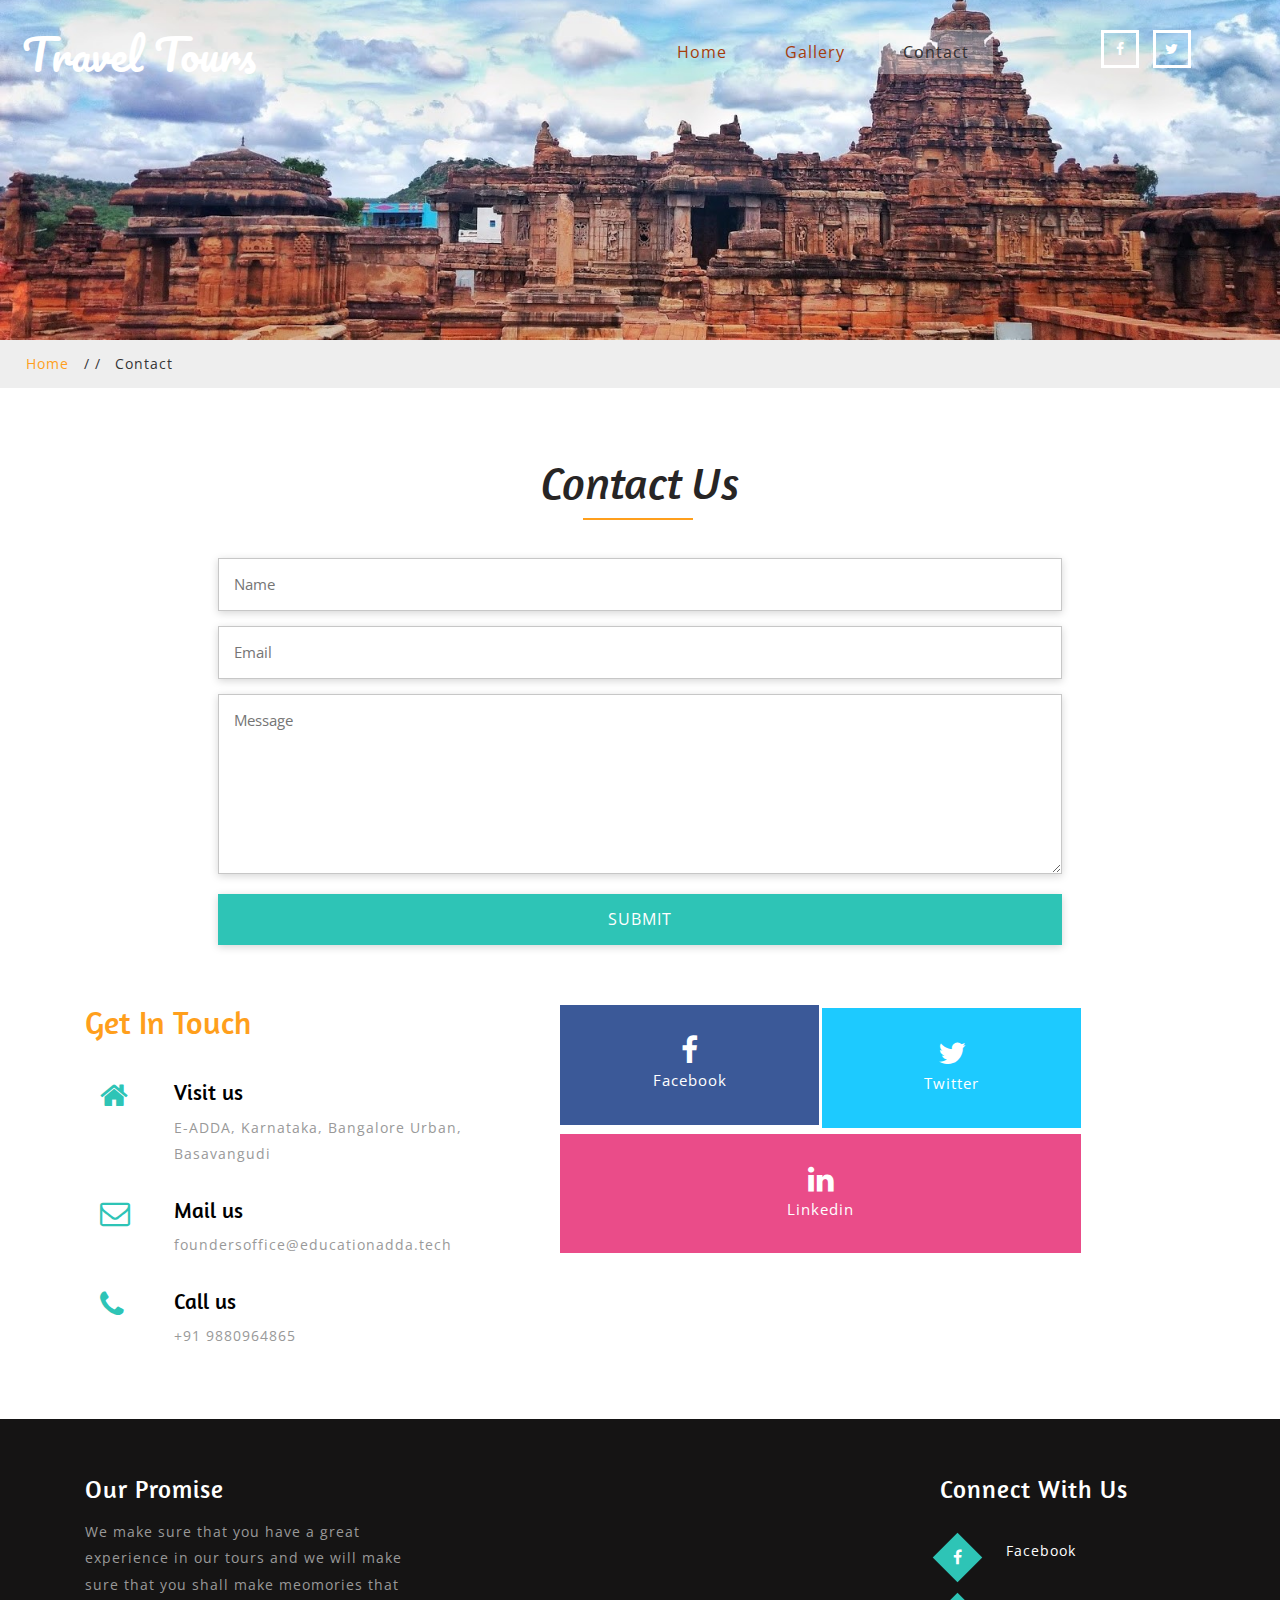
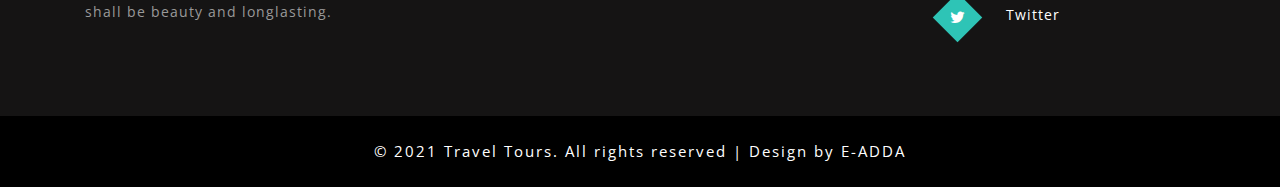
<file: contact.html>
<!--
Author: W3layouts
Author URL: http://w3layouts.com
License: Creative Commons Attribution 3.0 Unported
License URL: http://creativecommons.org/licenses/by/3.0/
-->

<!DOCTYPE html>
<html lang="zxx">

<head>
	<title>Contact : Travel Tours Travel</title>
	<!-- add icon link -->
    <link rel = "icon" href = 
    "images/tab_logo.jpg" 
            type = "image/x-icon">
	<!-- Meta tag Keywords -->
	<meta name="viewport" content="width=device-width, initial-scale=1">
	<meta charset="UTF-8" />
	<meta name="keywords" content="Travel Tours Responsive web template, Bootstrap Web Templates, Flat Web Templates, Android Compatible web template, Smartphone Compatible web template, free webdesigns for Nokia, Samsung, LG, SonyEricsson, Motorola web design"
	/>
	<script>
		addEventListener("load", function () {
			setTimeout(hideURLbar, 0);
		}, false);

		function hideURLbar() {
			window.scrollTo(0, 1);
		}
	</script>
	<!--// Meta tag Keywords -->

	<!-- Custom-Files -->
	<link rel="stylesheet" href="css/bootstrap.css">
	<!-- Bootstrap-Core-CSS -->
	<link rel="stylesheet" href="css/style.css" type="text/css" media="all" />
	<!-- Style-CSS -->
	<link href="css/font-awesome.css" rel="stylesheet">
	<!-- Font-Awesome-Icons-CSS -->
	<!-- //Custom-Files -->

	<!-- Web-Fonts -->
	<link href="//fonts.googleapis.com/css?family=Pacifico&amp;subset=cyrillic,latin-ext,vietnamese" rel="stylesheet">
	<link href="//fonts.googleapis.com/css?family=Amaranth:400,400i,700,700i" rel="stylesheet">
	<link href="//fonts.googleapis.com/css?family=Open+Sans:300,300i,400,400i,600,600i,700,700i,800,800i" rel="stylesheet">
	<!-- //Web-Fonts -->

</head>

<body>
	<!-- header -->
	<div class="header-w3l">
		<!-- navigation -->
		<div class="nav-agile">
			<nav class="navbar navbar-default">
				<div class="navbar-header logo-w3layouts">
					<button type="button" class="navbar-toggle collapsed" data-toggle="collapse" data-target="#bs-example-navbar-collapse-1">
						<span class="sr-only">Toggle navigation</span>
						<span class="icon-bar"></span>
						<span class="icon-bar"></span>
						<span class="icon-bar"></span>
					</button>
					<!-- logo -->
					<h1>
						<a href="index.html">Travel Tours</a>
					</h1>
					<!-- //logo -->
				</div>
				<!-- navbar-header -->
				<div class="collapse navbar-collapse" id="bs-example-navbar-collapse-1">
					<div class="w3l-navtop">
						<ul class="nav navbar-nav navbar-right">
							<li>
								<a href="index.html">Home</a>
							</li>
							<li>
								<a href="gallery.html">Gallery</a>
							</li>
							<li>
								<a href="contact.html" class="active">Contact</a>
							</li>
						</ul>
					</div>
					<!-- social icons -->
					<div class="social-icons">
						<ul>
							<li>
								<a href="nf.html" class="fa fa-facebook icon-border facebook"> </a>
							</li>
							<li>
								<a href="nf.html" class="fa fa-twitter icon-border twitter"> </a>
							</li>
							<!-- <li>
								<a href="#" class="fa fa-google-plus icon-border googleplus"> </a>
							</li>
							<li>
								<a href="#" class="fa fa-rss icon-border rss"> </a>
							</li> -->
						</ul>
					</div>
					<!-- //social icons -->
					<div class="clearfix"> </div>
				</div>
			</nav>
			<div class="clearfix"> </div>
		</div>
	</div>
	<!-- //navigation -->
	<!-- //header -->

	<!-- banner -->
	<div class="inner_banner_agile">

	</div>
	<!--//banner -->
	<!-- short -->
	<div class="services-breadcrumb">
		<div class="inner_breadcrumb">
			<ul class="short_ls">
				<li>
					<a href="index.html">Home</a>
					<span>/ /</span>
				</li>
				<li>Contact</li>
			</ul>
		</div>
	</div>
	<!-- //short-->
	<!-- //banner -->

	<!-- Contact -->
	<div class="contact">
		<div class="container">
			<h3 class="title">Contact Us</h3>
			<div class="contact-block-left">
				<form action="nf.html">
					<input type="text" placeholder="Name" required="" name="Name">
					<input type="email" class="email" placeholder="Email" name="Email" required="">
					<textarea placeholder="Message" name="message" required=""></textarea>
					<input type="submit" value="Submit">
				</form>
			</div>
			<div class="contact-seco">
				<div class="col-md-5 col-xs-5 contact-left-w3ls">
					<h3>Get In Touch</h3>
					<div class="visit">
						<div class="col-md-2 col-sm-2 col-xs-2 contact-icon-wthree">
							<i class="fa fa-home" aria-hidden="true"></i>
						</div>
						<div class="col-md-10 col-sm-10 col-xs-10 contact-text-agileinf0">
							<h4>Visit us</h4>
							<p>E-ADDA, Karnataka, Bangalore Urban, Basavangudi</p>
							<!-- <p>Lorem ipsum dolor.</p> -->
						</div>
						<div class="clearfix"></div>
					</div>
					<div class="mail-w3">
						<div class="col-md-2 col-sm-2 col-xs-2 contact-icon-wthree">
							<i class="fa fa-envelope-o" aria-hidden="true"></i>
						</div>
						<div class="col-md-10 col-sm-10 col-xs-10 contact-text-agileinf0">
							<h4>Mail us</h4>
							<p>
								foundersoffice@educationadda.tech
							</p>
						</div>
						<div class="clearfix"></div>
					</div>
					<div class="call">
						<div class="col-md-2 col-sm-2 col-xs-2 contact-icon-wthree">
							<i class="fa fa-phone" aria-hidden="true"></i>
						</div>
						<div class="col-md-10 col-sm-10 col-xs-10 contact-text-agileinf0">
							<h4>Call us</h4>
							<p>+91 9880964865</p>
						</div>
						<div class="clearfix"></div>
					</div>
				</div>
				<div class="col-md-6 col-xs-6 social-w3">
					<div class="main">
						<ul>
							<li class="f1">
								<a href="nf.html" class="social-contact-w3">
									<i class="fa fa-facebook f1" aria-hidden="true"></i>
									<p>Facebook</p>
								</a>
							</li>
							<li class="f2">
								<!-- <a href="#" class="social-contact-w3">
									<i class="fa fa-google-plus f2" aria-hidden="true"></i>
									<p>Google Plus</p>
								</a> -->
							</li>
							<li class="f3">
								<a href="nf.html" class="social-contact-w3">
									<i class="fa fa-twitter f3" aria-hidden="true"></i>
									<p>Twitter</p>
								</a>
							</li>
							<li class="f4">
								<!-- <a href="#" class="social-contact-w3">
									<i class="fa fa-linkedin f5" aria-hidden="true"></i>
									<p>Linkedin</p>
								</a> -->
							</li>
							<li class="f5">
								<a href="nf.html" class="social-contact-w3">
									<i class="fa fa-linkedin f5" aria-hidden="true"></i>
									<p>Linkedin</p>
								</a>
							</li>
						</ul>
					</div>
				</div>
				<div class="clearfix"> </div>
			</div>
		</div>
	</div>
	<!-- //Contact -->

	<!-- footer -->
	<div class="footer">
		<div class="container">
			<div class="footer-row w3layouts-agile">
				<div class="col-md-4 col-xs-4 footer-grids">
					<h2>Our Promise</h2>
					<p class="footer-one-w3ls">We make sure that you have a great experience in our tours and we will make sure that you shall make meomories that shall be beauty and longlasting. </p>
				</div>
				<div class="col-md-5 col-xs-5 footer-grids w3l-agileits">
					<h3></h3>
					<p></p>
					<!-- <form action="#" method="post">
						<input type="email" placeholder="Email" name="email" required="">
						<input type="submit" value="Subscribe" />
					</form> -->
				</div>
				<div class="col-md-3 col-xs-3 footer-grids social-agileits">
					<h3>Connect With Us</h3>
					<div class="social-w3l">
						<ul>
							<li>
								<a href="nf.html" class="wthree_facebook">
									<i class="fa fa-facebook" aria-hidden="true"></i>
								</a>
							</li>
							<li>
								<a href="nf.html" class="wthree_twitter">
									<i class="fa fa-twitter" aria-hidden="true"></i>
								</a>
							</li>
							<li>
								<!-- <a href="#" class="wthree_dribbble">
									<i class="fa fa-dribbble" aria-hidden="true"></i>
								</a> -->
							</li>
						</ul>
					</div>
					<div class="social-w3r">
						<ul>
							<li>
								<a href="nf.html">Facebook</a>
							</li>
							<li>
								<a href="nf.html">Twitter</a>
							</li>
							<!-- <li>
								<a href="#">Dribbble</a>
							</li> -->
						</ul>
					</div>
				</div>
				<div class="clearfix"> </div>
			</div>
		</div>
	</div>
	<!-- copyright -->
	<div class="copy-section">
		<p>© 2021 Travel Tours. All rights reserved | Design by E-ADDA
			<!-- <a href="http://w3layouts.com">W3layouts</a> -->
		</p>
	</div>
	<!-- //copyright -->
	<!-- //footer -->


	<!-- Js files -->
	<!-- JavaScript -->
	<script src="js/jquery-2.2.3.min.js"></script>
	<!-- Default-JavaScript-File -->
	<script src="js/bootstrap.js"></script>
	<!-- Necessary-JavaScript-File-For-Bootstrap -->

	<!-- smooth scrolling -->
	<script src="js/SmoothScroll.min.js"></script>
	<!-- //smooth scrolling -->

	<!-- start-smoth-scrolling -->
	<script src="js/move-top.js"></script>
	<script src="js/easing.js"></script>
	<script>
		jQuery(document).ready(function ($) {
			$(".scroll").click(function (event) {
				event.preventDefault();
				$('html,body').animate({
					scrollTop: $(this.hash).offset().top
				}, 1000);
			});
		});
	</script>
	<!-- start-smoth-scrolling -->

	<!-- smooth scrolling-bottom-to-top -->
	<script>
		$(document).ready(function () {
			/*
				var defaults = {
				containerID: 'toTop', // fading element id
				containerHoverID: 'toTopHover', // fading element hover id
				scrollSpeed: 1200,
				easingType: 'linear' 
				};
			*/
			$().UItoTop({
				easingType: 'easeOutQuart'
			});
		});
	</script>
	<a href="#" id="toTop" style="display: block;">
		<span id="toTopHover" style="opacity: 1;"> </span>
	</a>
	<!-- //smooth scrolling-bottom-to-top -->
	<!-- //Js files -->

</body>

</html>
</file>
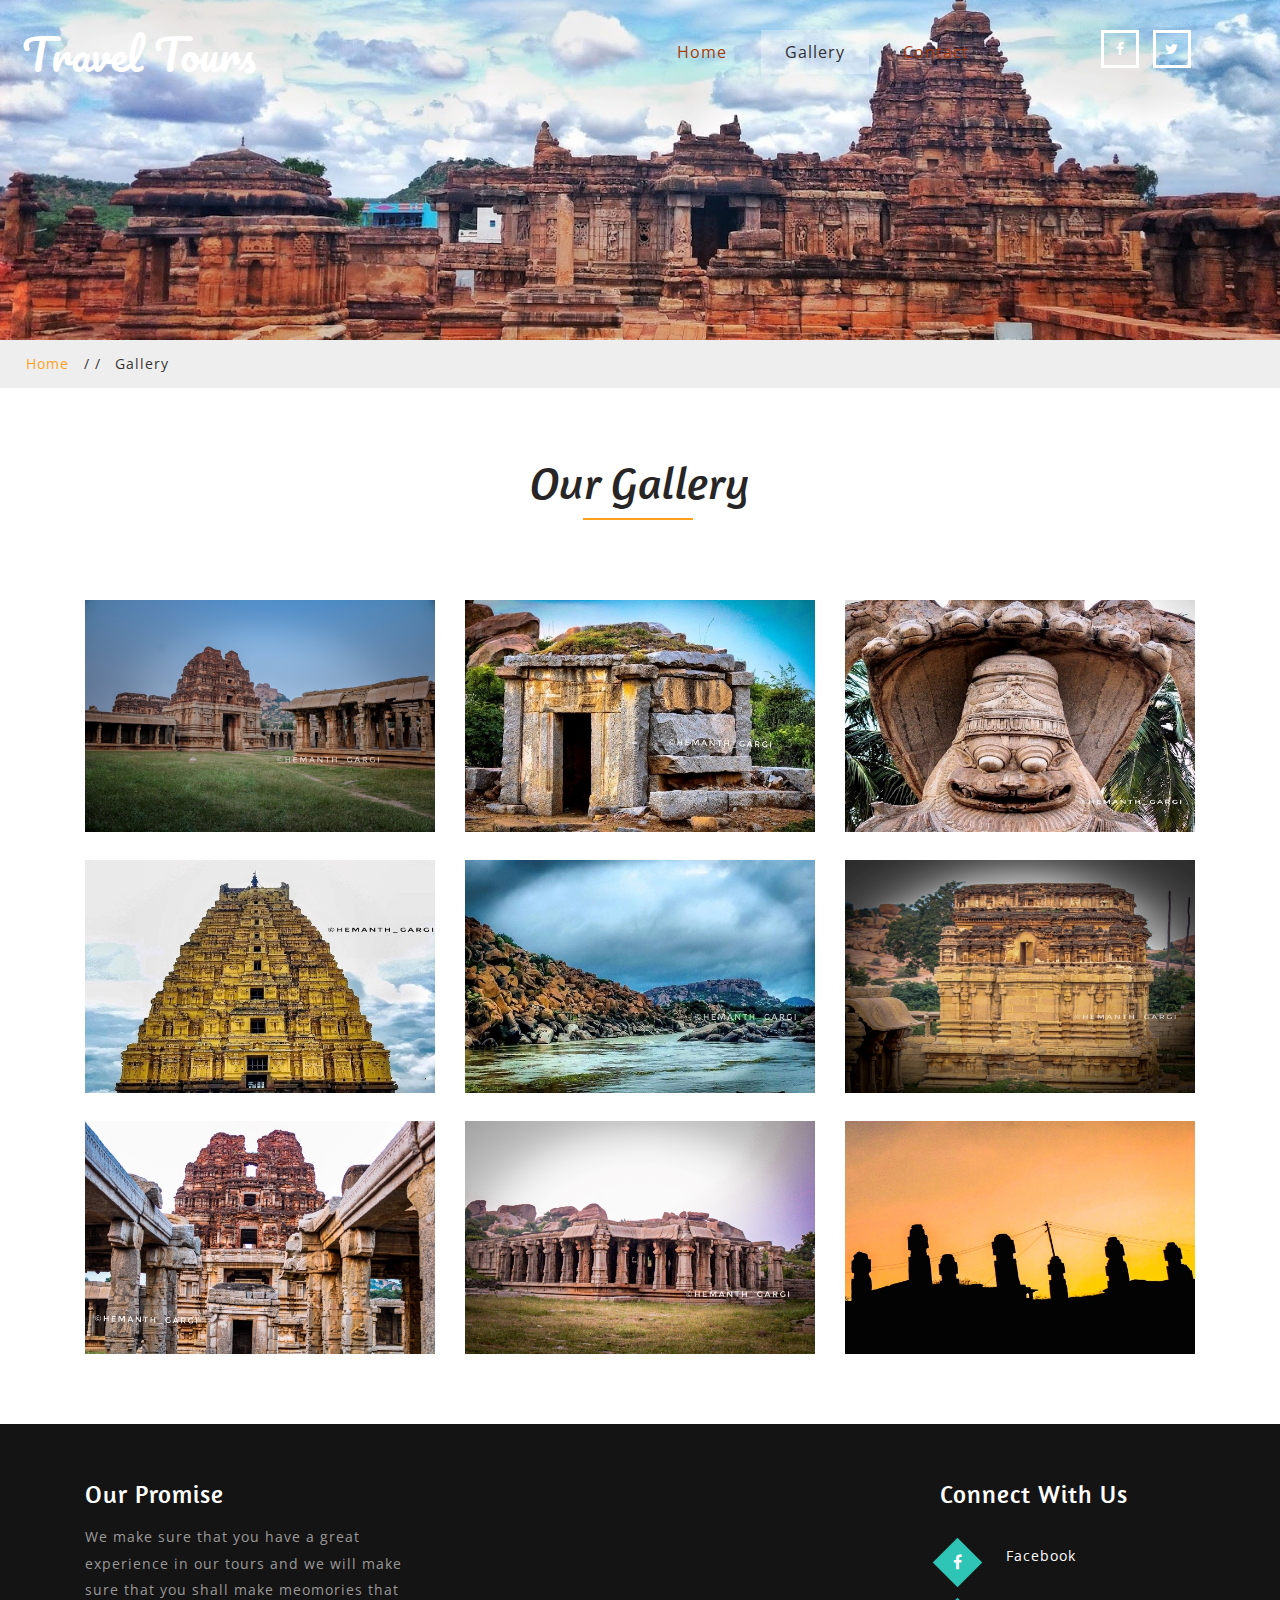
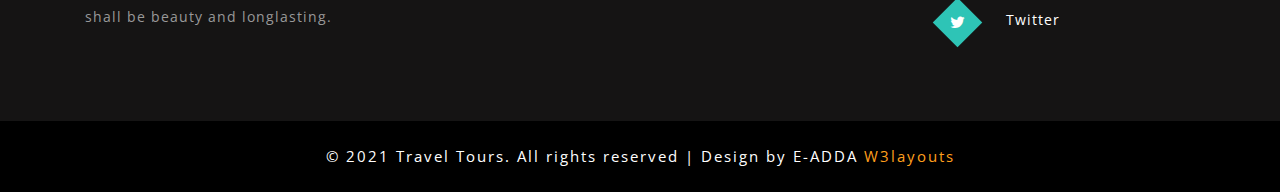
<file: gallery.html>
<!--
Author: W3layouts
Author URL: http://w3layouts.com
License: Creative Commons Attribution 3.0 Unported
License URL: http://creativecommons.org/licenses/by/3.0/
-->

<!DOCTYPE html>
<html lang="zxx">

<head>
	<title>Gallery : Travel Tours Travel</title>
	<!-- add icon link -->
    <link rel = "icon" href = 
    "images/tab_logo.jpg" 
            type = "image/x-icon">
	<!-- Meta tag Keywords -->
	<meta name="viewport" content="width=device-width, initial-scale=1">
	<meta charset="UTF-8" />
	<meta name="keywords" content="Travel Tours Responsive web template, Bootstrap Web Templates, Flat Web Templates, Android Compatible web template, Smartphone Compatible web template, free webdesigns for Nokia, Samsung, LG, SonyEricsson, Motorola web design"
	/>
	<script>
		addEventListener("load", function () {
			setTimeout(hideURLbar, 0);
		}, false);

		function hideURLbar() {
			window.scrollTo(0, 1);
		}
	</script>
	<!--// Meta tag Keywords -->

	<!-- Custom-Files -->
	<link rel="stylesheet" href="css/bootstrap.css">
	<!-- Bootstrap-Core-CSS -->
	<link rel="stylesheet" href="css/style.css" type="text/css" media="all" />
	<!-- Style-CSS -->
	<link href="css/font-awesome.css" rel="stylesheet">
	<!-- Font-Awesome-Icons-CSS -->
	<link href="css/lsb.css" rel="stylesheet" type="text/css" media="all">
	<!-- For-Gallery -->
	<!-- //Custom-Files -->

	<!-- Web-Fonts -->
	<link href="//fonts.googleapis.com/css?family=Pacifico&amp;subset=cyrillic,latin-ext,vietnamese" rel="stylesheet">
	<link href="//fonts.googleapis.com/css?family=Amaranth:400,400i,700,700i" rel="stylesheet">
	<link href="//fonts.googleapis.com/css?family=Open+Sans:300,300i,400,400i,600,600i,700,700i,800,800i" rel="stylesheet">
	<!-- //Web-Fonts -->

</head>

<body>
	<!-- header -->
	<div class="header-w3l">
		<!-- navigation -->
		<div class="nav-agile">
			<nav class="navbar navbar-default">
				<div class="navbar-header logo-w3layouts">
					<button type="button" class="navbar-toggle collapsed" data-toggle="collapse" data-target="#bs-example-navbar-collapse-1">
						<span class="sr-only">Toggle navigation</span>
						<span class="icon-bar"></span>
						<span class="icon-bar"></span>
						<span class="icon-bar"></span>
					</button>
					<!-- logo -->
					<h1>
						<a href="index.html">Travel Tours</a>
					</h1>
					<!-- //logo -->
				</div>
				<!-- navbar-header -->
				<div class="collapse navbar-collapse" id="bs-example-navbar-collapse-1">
					<div class="w3l-navtop">
						<ul class="nav navbar-nav navbar-right">
							<li>
								<a href="index.html">Home</a>
							</li>
							<li>
								<a href="gallery.html" class="active">Gallery</a>
							</li>
							<li>
								<a href="contact.html">Contact</a>
							</li>
						</ul>
					</div>
					<!-- social icons -->
					<div class="social-icons">
						<ul>
							<li>
								<a href="nf.html" class="fa fa-facebook icon-border facebook"> </a>
							</li>
							<li>
								<a href="nf.html" class="fa fa-twitter icon-border twitter"> </a>
							</li>
							<!-- <li>
								<a href="#" class="fa fa-google-plus icon-border googleplus"> </a>
							</li> -->
							<!-- <li>
								<a href="#" class="fa fa-rss icon-border rss"> </a>
							</li> -->
						</ul>
					</div>
					<!-- //social icons -->
					<div class="clearfix"> </div>
				</div>
			</nav>
			<div class="clearfix"> </div>
		</div>
	</div>
	<!-- //navigation -->
	<!-- //header -->

	<!-- banner -->
	<div class="inner_banner_agile">

	</div>
	<!--//banner -->
	<!-- short -->
	<div class="services-breadcrumb">
		<div class="inner_breadcrumb">
			<ul class="short_ls">
				<li>
					<a href="index.html">Home</a>
					<span>/ /</span>
				</li>
				<li>Gallery</li>
			</ul>
		</div>
	</div>
	<!-- //short-->
	<!-- //banner -->

	<!-- gallery -->
	<div class="gallery">
		<div class="container">
			<h3 class="title">Our Gallery</h3>
			<div class="w3layouts_gallery_grids">
				<div class="col-md-4 col-xs-4 w3layouts_gallery_grid">
					<a href="images/aa.jpeg" class="lsb-preview" data-lsb-group="header">
						<div class="w3layouts_news_grid">
							<img src="images/aa.jpeg" alt=" " class="img-responsive">
							<div class="w3layouts_news_grid_pos">
								<div class="wthree_text">
									<h3>Travel Tours</h3>
								</div>
							</div>
						</div>
					</a>
				</div>
				<div class="col-md-4 col-xs-4 w3layouts_gallery_grid">
					<a href="images/bb.jpeg" class="lsb-preview" data-lsb-group="header">
						<div class="w3layouts_news_grid">
							<img src="images/bb.jpeg" alt=" " class="img-responsive">
							<div class="w3layouts_news_grid_pos">
								<div class="wthree_text">
									<h3>Travel Tours</h3>
								</div>
							</div>
						</div>
					</a>
				</div>
				<div class="col-md-4 col-xs-4 w3layouts_gallery_grid">
					<a href="images/cc.jpeg" class="lsb-preview" data-lsb-group="header">
						<div class="w3layouts_news_grid">
							<img src="images/cc.jpeg" alt=" " class="img-responsive">
							<div class="w3layouts_news_grid_pos">
								<div class="wthree_text">
									<h3>Travel Tours</h3>
								</div>
							</div>
						</div>
					</a>
				</div>
				<div class="col-md-4 col-xs-4 w3layouts_gallery_grid">
					<a href="images/dd.jpeg" class="lsb-preview" data-lsb-group="header">
						<div class="w3layouts_news_grid">
							<img src="images/dd.jpeg" alt=" " class="img-responsive">
							<div class="w3layouts_news_grid_pos">
								<div class="wthree_text">
									<h3>Travel Tours</h3>
								</div>
							</div>
						</div>
					</a>
				</div>
				<div class="col-md-4 col-xs-4 w3layouts_gallery_grid">
					<a href="images/ee.jpg" class="lsb-preview" data-lsb-group="header">
						<div class="w3layouts_news_grid">
							<img src="images/ee.jpg" alt=" " class="img-responsive">
							<div class="w3layouts_news_grid_pos">
								<div class="wthree_text">
									<h3>Travel Tours</h3>
								</div>
							</div>
						</div>
					</a>
				</div>
				<div class="col-md-4 col-xs-4 w3layouts_gallery_grid">
					<a href="images/ff.jpeg" class="lsb-preview" data-lsb-group="header">
						<div class="w3layouts_news_grid">
							<img src="images/ff.jpeg" alt=" " class="img-responsive">
							<div class="w3layouts_news_grid_pos">
								<div class="wthree_text">
									<h3>Travel Tours</h3>
								</div>
							</div>
						</div>
					</a>
				</div>
				<div class="col-md-4 col-xs-4 w3layouts_gallery_grid">
					<a href="images/hh.jpeg" class="lsb-preview" data-lsb-group="header">
						<div class="w3layouts_news_grid">
							<img src="images/hh.jpeg" alt=" " class="img-responsive">
							<div class="w3layouts_news_grid_pos">
								<div class="wthree_text">
									<h3>Travel Tours</h3>
								</div>
							</div>
						</div>
					</a>
				</div>
				<div class="col-md-4 col-xs-4 w3layouts_gallery_grid">
					<a href="images/II.jpeg" class="lsb-preview" data-lsb-group="header">
						<div class="w3layouts_news_grid">
							<img src="images/II.jpeg" alt=" " class="img-responsive">
							<div class="w3layouts_news_grid_pos">
								<div class="wthree_text">
									<h3>Travel Tours</h3>
								</div>
							</div>
						</div>
					</a>
				</div>
				<div class="col-md-4 col-xs-4 w3layouts_gallery_grid">
					<a href="images/kk.jpeg" class="lsb-preview" data-lsb-group="header">
						<div class="w3layouts_news_grid">
							<img src="images/kk.jpeg" alt=" " class="img-responsive">
							<div class="w3layouts_news_grid_pos">
								<div class="wthree_text">
									<h3>Travel Tours</h3>
								</div>
							</div>
						</div>
					</a>
				</div>
				<div class="clearfix"> </div>
			</div>
		</div>
	</div>
	<!-- //gallery -->

	<!-- footer -->
	<div class="footer">
		<div class="container">
			<div class="footer-row w3layouts-agile">
				<div class="col-md-4 col-xs-4 footer-grids">
					<h2>Our Promise</h2>
					<p class="footer-one-w3ls">We make sure that you have a great experience in our tours and we will make sure that you shall make meomories that shall be beauty and longlasting. </p>
				</div>
				<div class="col-md-5 col-xs-5 footer-grids w3l-agileits">
					<h3></h3>
					<p></p>
					<!-- <form action="#" method="post">
						<input type="email" placeholder="Email" name="email" required="">
						<input type="submit" value="Subscribe" />
					</form> -->
				</div>
				<div class="col-md-3 col-xs-3 footer-grids social-agileits">
					<h3>Connect With Us</h3>
					<div class="social-w3l">
						<ul>
							<li>
								<a href="#" class="wthree_facebook">
									<i class="fa fa-facebook" aria-hidden="true"></i>
								</a>
							</li>
							<li>
								<a href="#" class="wthree_twitter">
									<i class="fa fa-twitter" aria-hidden="true"></i>
								</a>
							</li>
							<li>
								<!-- <a href="#" class="wthree_dribbble">
									<i class="fa fa-dribbble" aria-hidden="true"></i>
								</a> -->
							</li>
						</ul>
					</div>
					<div class="social-w3r">
						<ul>
							<li>
								<a href="#">Facebook</a>
							</li>
							<li>
								<a href="#">Twitter</a>
							</li>
							<!-- <li>
								<a href="#">Dribbble</a>
							</li> -->
						</ul>
					</div>
				</div>
				<div class="clearfix"> </div>
			</div>
		</div>
	</div>
	<!-- copyright -->
	<div class="copy-section">
		<p>© 2021 Travel Tours. All rights reserved | Design by E-ADDA
			<a href="http://w3layouts.com">W3layouts</a>
		</p>
	</div>
	<!-- //copyright -->
	<!-- //footer -->


	<!-- Js files -->
	<!-- JavaScript -->
	<script src="js/jquery-2.2.3.min.js"></script>
	<!-- Default-JavaScript-File -->
	<script src="js/bootstrap.js"></script>
	<!-- Necessary-JavaScript-File-For-Bootstrap -->

	<!-- js for gallery -->
	<script src="js/lsb.min.js"></script>
	<script>
		$(window).load(function () {
			$.fn.lightspeedBox();
		});
	</script>
	<!-- //js for gallery -->

	<!-- smooth scrolling -->
	<script src="js/SmoothScroll.min.js"></script>
	<!-- //smooth scrolling -->

	<!-- start-smoth-scrolling -->
	<script src="js/move-top.js"></script>
	<script src="js/easing.js"></script>
	<script>
		jQuery(document).ready(function ($) {
			$(".scroll").click(function (event) {
				event.preventDefault();
				$('html,body').animate({
					scrollTop: $(this.hash).offset().top
				}, 1000);
			});
		});
	</script>
	<!-- start-smoth-scrolling -->

	<!-- smooth scrolling-bottom-to-top -->
	<script>
		$(document).ready(function () {
			/*
				var defaults = {
				containerID: 'toTop', // fading element id
				containerHoverID: 'toTopHover', // fading element hover id
				scrollSpeed: 1200,
				easingType: 'linear' 
				};
			*/
			$().UItoTop({
				easingType: 'easeOutQuart'
			});
		});
	</script>
	<a href="#" id="toTop" style="display: block;">
		<span id="toTopHover" style="opacity: 1;"> </span>
	</a>
	<!-- //smooth scrolling-bottom-to-top -->
	<!-- //Js files -->

</body>

</html>
</file>
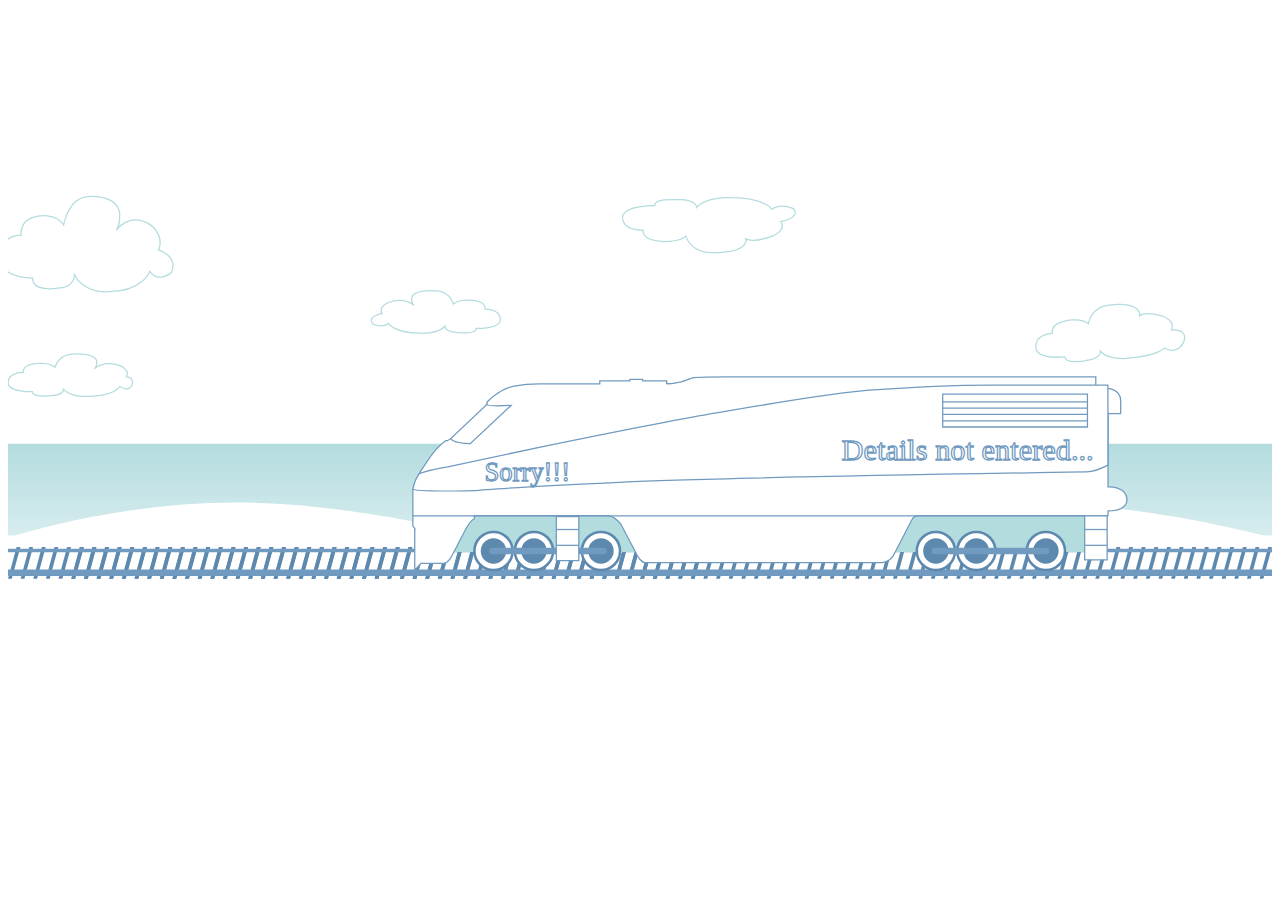
<file: nf.html>
<html>
    <head>
      <title>Sorry : Travel Tours Travel</title>

    <!-- add icon link -->
    <link rel = "icon" href = 
    "images/tab_logo.jpg" 
            type = "image/x-icon">
        <style>
                            .main{
                margin-top: 15%;
                }

                .st0{fill:#fff}
                .st2{fill:#5d89af}
                .st3{fill:#709abf}
                .st4,.st6{
                fill:#fff;
                stroke:#b3dcdf;
                stroke-miterlimit:10
                }
                .st6{
                stroke:#5d89af;
                stroke-width:2
                }
                .st7,.st8,.st9{
                stroke:#709abf;
                stroke-miterlimit:10
                }

                .st7{
                stroke-width:5;
                stroke-linecap:round;
                fill:none
                }
                .st8,.st9{
                fill:#fff
                }
                .st9{
                fill:none
                }
                /* .st10{
                
                } */

                #cloud1{
                animation: cloud003 15s linear infinite;
                }

                #cloud2{
                animation: cloud002 25s linear infinite;
                }

                #cloud3{
                animation: cloud003 20s linear infinite;
                }

                #cloud4{
                animation: float 4s linear infinite;
                }

                #cloud5{
                animation: float 8s linear infinite;
                }

                #cloud7{
                animation: float 5s linear infinite;
                }

                #tracks{
                animation: slide 650ms linear infinite;
                }

                #bumps{
                animation: land 10000ms linear infinite;
                }

                @keyframes jig {
                    0% { transform: translateY(0px); }
                    50% { transform: translateY(1px); }
                    100% { transform: translateY(0px); }
                }

                #car-layers{
                animation: jig 0.35s linear infinite;
                }

                @keyframes land {
                    from { transform: translateX(0); }
                    to { transform: translateX(1000px); }
                }


                @keyframes slide {
                    from { transform: translateX(0px); }
                    to { transform: translateX(100px); }
                }

                /* @keyframes cloudFloat {
                0% { transform: translateX(0) translateY(3px); }
                100% { transform: translateX(1000px) translateY(0); }
                } */

                @keyframes cloud001 {
                0% { transform: translateX(-1000px) translateY(3px); }
                100% { transform: translateX(1000px) translateY(0); }
                }

                @keyframes cloud002 {
                0% { transform: translateX(-1000px) translateY(3px); }
                100% { transform: translateX(1000px) translateY(0); }
                }

                @keyframes cloud003 {
                0% { transform: translateX(-1000px) translateY(3px); }
                100% { transform: translateX(1000px) translateY(0); }
                }

                @keyframes float {
                    0% { transform: translateY(0px) translateX(0); }
                    50% { transform: translateY(8px) translateX(5px); }
                    100% { transform: translateY(0px) translateX(0); }
                }

                #bracefront, #braceback{
                animation: braces 1s linear infinite;
                }

                @keyframes braces {
                    0% { transform: translateX(-2px); }
                25% { transform: translateX(3px); }
                    50% { transform: translateX(-2px); }
                    75% { transform: translateX(3px); }
                100% { transform: translateX(-2px); }
                }
        </style>
    </head>
    <body>

    </body>
</html>
<div class="main">
    <div>
      <svg xmlns="http://www.w3.org/2000/svg" viewBox="0 0 1000 355">
    <g id="ocean">
      <path id="sky" class="st0" d="M0 0h1000v203.1H0z"/>
      <linearGradient id="water_1_" gradientUnits="userSpaceOnUse" x1="500" y1="354" x2="500" y2="200.667">
        <stop offset="0" stop-color="#fff"/>
        <stop offset="1" stop-color="#b3dcdf"/>
      </linearGradient>
      <path id="water" fill="url(#water_1_)" d="M0 200.7h1000V354H0z"/>
      <path id="land" class="st0" d="M0 273.4h1000V354H0z"/>
      <g id="bumps">
        <path class="st0" d="M0 275.2s83.8-28 180-28 197 28 197 28H0z"/>
      <path class="st0" d="M377 275.2s54.7-28 117.5-28 128.6 28 128.6 28H377z"/>
      <path class="st0" d="M623.2 275.2s83.7-28 179.9-28 196.9 28 196.9 28H623.2z"/>
        <path class="st0" d="M-998 275.2s83.8-28 180-28 197 28 197 28h-377z"/>
        <path class="st0" d="M-621 275.2s54.7-28 117.5-28 128.6 28 128.6 28H-621z"/>
        <path class="st0" d="M-374.8 275.2s83.7-28 179.9-28S2 275.2 2 275.2h-376.8z"/>
      </g>
    </g>
    <g id="tracks">
      <path class="st2" d="M9.8 282.4h-3L0 307.6h3z"/>
      <path class="st2" d="M19.8 282.4h-3L10 307.6h3z"/>
      <path class="st2" d="M29.8 282.4h-3L20 307.6h3z"/>
      <path class="st2" d="M39.8 282.4h-3L30 307.6h3z"/>
      <path class="st2" d="M49.8 282.4h-3L40 307.6h3z"/>
      <path class="st2" d="M59.8 282.4h-3L50 307.6h3z"/>
      <path class="st2" d="M69.8 282.4h-3L60 307.6h3z"/>
      <path class="st2" d="M79.8 282.4h-3L70 307.6h3z"/>
      <path class="st2" d="M89.8 282.4h-3L80 307.6h3z"/>
      <path class="st2" d="M99.8 282.4h-3L90 307.6h3z"/>
      <path class="st2" d="M109.8 282.4h-3l-6.8 25.2h3z"/>
      <path class="st2" d="M119.8 282.4h-3l-6.8 25.2h3z"/>
      <path class="st2" d="M129.8 282.4h-3l-6.8 25.2h3z"/>
      <path class="st2" d="M139.8 282.4h-3l-6.8 25.2h3z"/>
      <path class="st2" d="M149.8 282.4h-3l-6.8 25.2h3z"/>
      <path class="st2" d="M159.8 282.4h-3l-6.8 25.2h3z"/>
      <path class="st2" d="M169.8 282.4h-3l-6.8 25.2h3z"/>
      <path class="st2" d="M179.8 282.4h-3l-6.8 25.2h3z"/>
      <path class="st2" d="M189.8 282.4h-3l-6.8 25.2h3z"/>
      <path class="st2" d="M199.8 282.4h-3l-6.8 25.2h3z"/>
      <path class="st2" d="M209.8 282.4h-3l-6.8 25.2h3z"/>
      <path class="st2" d="M219.8 282.4h-3l-6.8 25.2h3z"/>
      <path class="st2" d="M229.8 282.4h-3l-6.8 25.2h3z"/>
      <path class="st2" d="M239.8 282.4h-3l-6.8 25.2h3z"/>
      <path class="st2" d="M249.8 282.4h-3l-6.8 25.2h3z"/>
      <path class="st2" d="M259.8 282.4h-3l-6.8 25.2h3z"/>
      <path class="st2" d="M269.8 282.4h-3l-6.8 25.2h3z"/>
      <path class="st2" d="M279.8 282.4h-3l-6.8 25.2h3z"/>
      <path class="st2" d="M289.8 282.4h-3l-6.8 25.2h3z"/>
      <path class="st2" d="M299.8 282.4h-3l-6.8 25.2h3z"/>
      <path class="st2" d="M309.8 282.4h-3l-6.8 25.2h3z"/>
      <path class="st2" d="M319.8 282.4h-3l-6.8 25.2h3z"/>
      <path class="st2" d="M329.8 282.4h-3l-6.8 25.2h3z"/>
      <path class="st2" d="M339.8 282.4h-3l-6.8 25.2h3z"/>
      <path class="st2" d="M349.8 282.4h-3l-6.8 25.2h3z"/>
      <path class="st2" d="M359.8 282.4h-3l-6.8 25.2h3z"/>
      <path class="st2" d="M369.8 282.4h-3l-6.8 25.2h3z"/>
      <path class="st2" d="M379.8 282.4h-3l-6.8 25.2h3z"/>
      <path class="st2" d="M389.8 282.4h-3l-6.8 25.2h3z"/>
      <path class="st2" d="M399.8 282.4h-3l-6.8 25.2h3z"/>
      <path class="st2" d="M409.8 282.4h-3l-6.8 25.2h3z"/>
      <path class="st2" d="M419.8 282.4h-3l-6.8 25.2h3z"/>
      <path class="st2" d="M429.8 282.4h-3l-6.8 25.2h3z"/>
      <path class="st2" d="M439.8 282.4h-3l-6.8 25.2h3z"/>
      <path class="st2" d="M449.8 282.4h-3l-6.8 25.2h3z"/>
      <path class="st2" d="M459.8 282.4h-3l-6.8 25.2h3z"/>
      <path class="st2" d="M469.8 282.4h-3l-6.8 25.2h3z"/>
      <path class="st2" d="M479.8 282.4h-3l-6.8 25.2h3z"/>
      <path class="st2" d="M489.8 282.4h-3l-6.8 25.2h3z"/>
      <path class="st2" d="M499.8 282.4h-3l-6.8 25.2h3z"/>
      <path class="st2" d="M1000 282.4h-3l-6.8 25.2h3z"/>
      <path class="st2" d="M990 282.4h-3l-6.8 25.2h3z"/>
      <path class="st2" d="M980 282.4h-3l-6.8 25.2h3z"/>
      <path class="st2" d="M970 282.4h-3l-6.8 25.2h3z"/>
      <path class="st2" d="M960 282.4h-3l-6.8 25.2h3z"/>
      <path class="st2" d="M950 282.4h-3l-6.8 25.2h3z"/>
      <path class="st2" d="M940 282.4h-3l-6.8 25.2h3z"/>
      <path class="st2" d="M930 282.4h-3l-6.8 25.2h3z"/>
      <path class="st2" d="M920 282.4h-3l-6.8 25.2h3z"/>
      <path class="st2" d="M910 282.4h-3l-6.8 25.2h3z"/>
      <path class="st2" d="M900 282.4h-3l-6.8 25.2h3z"/>
      <path class="st2" d="M890 282.4h-3l-6.8 25.2h3z"/>
      <path class="st2" d="M880 282.4h-3l-6.8 25.2h3z"/>
      <path class="st2" d="M870 282.4h-3l-6.8 25.2h3z"/>
      <path class="st2" d="M860 282.4h-3l-6.8 25.2h3z"/>
      <path class="st2" d="M850 282.4h-3l-6.8 25.2h3z"/>
      <path class="st2" d="M840 282.4h-3l-6.8 25.2h3z"/>
      <path class="st2" d="M830 282.4h-3l-6.8 25.2h3z"/>
      <path class="st2" d="M820 282.4h-3l-6.8 25.2h3z"/>
      <path class="st2" d="M810 282.4h-3l-6.8 25.2h3z"/>
      <path class="st2" d="M800 282.4h-3l-6.8 25.2h3z"/>
      <path class="st2" d="M790 282.4h-3l-6.8 25.2h3z"/>
      <path class="st2" d="M780 282.4h-3l-6.8 25.2h3z"/>
      <path class="st2" d="M770 282.4h-3l-6.8 25.2h3z"/>
      <path class="st2" d="M760 282.4h-3l-6.8 25.2h3z"/>
      <path class="st2" d="M750 282.4h-3l-6.8 25.2h3z"/>
      <path class="st2" d="M740 282.4h-3l-6.8 25.2h3z"/>
      <path class="st2" d="M730 282.4h-3l-6.8 25.2h3z"/>
      <path class="st2" d="M720 282.4h-3l-6.8 25.2h3z"/>
      <path class="st2" d="M710 282.4h-3l-6.8 25.2h3z"/>
      <path class="st2" d="M700 282.4h-3l-6.8 25.2h3z"/>
      <path class="st2" d="M690 282.4h-3l-6.8 25.2h3z"/>
      <path class="st2" d="M680 282.4h-3l-6.8 25.2h3z"/>
      <path class="st2" d="M670 282.4h-3l-6.8 25.2h3z"/>
      <path class="st2" d="M660 282.4h-3l-6.8 25.2h3z"/>
      <path class="st2" d="M650 282.4h-3l-6.8 25.2h3z"/>
      <path class="st2" d="M640 282.4h-3l-6.8 25.2h3z"/>
      <path class="st2" d="M630 282.4h-3l-6.8 25.2h3z"/>
      <path class="st2" d="M620 282.4h-3l-6.8 25.2h3z"/>
      <path class="st2" d="M610 282.4h-3l-6.8 25.2h3z"/>
      <path class="st2" d="M600 282.4h-3l-6.8 25.2h3z"/>
      <path class="st2" d="M590 282.4h-3l-6.8 25.2h3z"/>
      <path class="st2" d="M580 282.4h-3l-6.8 25.2h3z"/>
      <path class="st2" d="M570 282.4h-3l-6.8 25.2h3z"/>
      <path class="st2" d="M560 282.4h-3l-6.8 25.2h3z"/>
      <g>
        <path class="st2" d="M-490.2 282.4h-3l-6.8 25.2h3z"/>
        <path class="st2" d="M-480.2 282.4h-3l-6.8 25.2h3z"/>
        <path class="st2" d="M-470.2 282.4h-3l-6.8 25.2h3z"/>
        <path class="st2" d="M-460.2 282.4h-3l-6.8 25.2h3z"/>
        <path class="st2" d="M-450.2 282.4h-3l-6.8 25.2h3z"/>
        <path class="st2" d="M-440.2 282.4h-3l-6.8 25.2h3z"/>
        <path class="st2" d="M-430.2 282.4h-3l-6.8 25.2h3z"/>
        <path class="st2" d="M-420.2 282.4h-3l-6.8 25.2h3z"/>
        <path class="st2" d="M-410.2 282.4h-3l-6.8 25.2h3z"/>
        <path class="st2" d="M-400.2 282.4h-3l-6.8 25.2h3z"/>
        <path class="st2" d="M-390.2 282.4h-3l-6.8 25.2h3z"/>
        <path class="st2" d="M-380.2 282.4h-3l-6.8 25.2h3z"/>
        <path class="st2" d="M-370.2 282.4h-3l-6.8 25.2h3z"/>
        <path class="st2" d="M-360.2 282.4h-3l-6.8 25.2h3z"/>
        <path class="st2" d="M-350.2 282.4h-3l-6.8 25.2h3z"/>
        <path class="st2" d="M-340.2 282.4h-3l-6.8 25.2h3z"/>
        <path class="st2" d="M-330.2 282.4h-3l-6.8 25.2h3z"/>
        <path class="st2" d="M-320.2 282.4h-3l-6.8 25.2h3z"/>
        <path class="st2" d="M-310.2 282.4h-3l-6.8 25.2h3z"/>
        <path class="st2" d="M-300.2 282.4h-3l-6.8 25.2h3z"/>
        <path class="st2" d="M-290.2 282.4h-3l-6.8 25.2h3z"/>
        <path class="st2" d="M-280.2 282.4h-3l-6.8 25.2h3z"/>
        <path class="st2" d="M-270.2 282.4h-3l-6.8 25.2h3z"/>
        <path class="st2" d="M-260.2 282.4h-3l-6.8 25.2h3z"/>
        <path class="st2" d="M-250.2 282.4h-3l-6.8 25.2h3z"/>
        <path class="st2" d="M-240.2 282.4h-3l-6.8 25.2h3z"/>
        <path class="st2" d="M-230.2 282.4h-3l-6.8 25.2h3z"/>
        <path class="st2" d="M-220.2 282.4h-3l-6.8 25.2h3z"/>
        <path class="st2" d="M-210.2 282.4h-3l-6.8 25.2h3z"/>
        <path class="st2" d="M-200.2 282.4h-3l-6.8 25.2h3z"/>
        <path class="st2" d="M-190.2 282.4h-3l-6.8 25.2h3z"/>
        <path class="st2" d="M-180.2 282.4h-3l-6.8 25.2h3z"/>
        <path class="st2" d="M-170.2 282.4h-3l-6.8 25.2h3z"/>
        <path class="st2" d="M-160.2 282.4h-3l-6.8 25.2h3z"/>
        <path class="st2" d="M-150.2 282.4h-3l-6.8 25.2h3z"/>
        <path class="st2" d="M-140.2 282.4h-3l-6.8 25.2h3z"/>
        <path class="st2" d="M-130.2 282.4h-3l-6.8 25.2h3z"/>
        <path class="st2" d="M-120.2 282.4h-3l-6.8 25.2h3z"/>
        <path class="st2" d="M-110.2 282.4h-3l-6.8 25.2h3z"/>
        <path class="st2" d="M-100.2 282.4h-3l-6.8 25.2h3z"/>
        <path class="st2" d="M-90.2 282.4h-3l-6.8 25.2h3z"/>
        <path class="st2" d="M-80.2 282.4h-3l-6.8 25.2h3z"/>
        <path class="st2" d="M-70.2 282.4h-3l-6.8 25.2h3z"/>
        <path class="st2" d="M-60.2 282.4h-3l-6.8 25.2h3z"/>
        <path class="st2" d="M-50.2 282.4h-3l-6.8 25.2h3z"/>
        <path class="st2" d="M-40.2 282.4h-3l-6.8 25.2h3z"/>
        <path class="st2" d="M-30.2 282.4h-3l-6.8 25.2h3z"/>
        <path class="st2" d="M-20.2 282.4h-3l-6.8 25.2h3z"/>
        <path class="st2" d="M-10.2 282.4h-3l-6.8 25.2h3z"/>
        <path class="st2" d="M-.2 282.4h-3l-6.8 25.2h3z"/>
        <path class="st2" d="M500 282.4h-3l-6.8 25.2h3z"/>
        <path class="st2" d="M490 282.4h-3l-6.8 25.2h3z"/>
        <path class="st2" d="M480 282.4h-3l-6.8 25.2h3z"/>
        <path class="st2" d="M470 282.4h-3l-6.8 25.2h3z"/>
        <path class="st2" d="M460 282.4h-3l-6.8 25.2h3z"/>
        <path class="st2" d="M450 282.4h-3l-6.8 25.2h3z"/>
        <path class="st2" d="M440 282.4h-3l-6.8 25.2h3z"/>
        <path class="st2" d="M430 282.4h-3l-6.8 25.2h3z"/>
        <path class="st2" d="M420 282.4h-3l-6.8 25.2h3z"/>
        <path class="st2" d="M410 282.4h-3l-6.8 25.2h3z"/>
        <path class="st2" d="M400 282.4h-3l-6.8 25.2h3z"/>
        <path class="st2" d="M390 282.4h-3l-6.8 25.2h3z"/>
        <path class="st2" d="M380 282.4h-3l-6.8 25.2h3z"/>
        <path class="st2" d="M370 282.4h-3l-6.8 25.2h3z"/>
        <path class="st2" d="M360 282.4h-3l-6.8 25.2h3z"/>
        <path class="st2" d="M350 282.4h-3l-6.8 25.2h3z"/>
        <path class="st2" d="M340 282.4h-3l-6.8 25.2h3z"/>
        <path class="st2" d="M330 282.4h-3l-6.8 25.2h3z"/>
        <path class="st2" d="M320 282.4h-3l-6.8 25.2h3z"/>
        <path class="st2" d="M310 282.4h-3l-6.8 25.2h3z"/>
        <path class="st2" d="M300 282.4h-3l-6.8 25.2h3z"/>
        <path class="st2" d="M290 282.4h-3l-6.8 25.2h3z"/>
        <path class="st2" d="M280 282.4h-3l-6.8 25.2h3z"/>
        <path class="st2" d="M270 282.4h-3l-6.8 25.2h3z"/>
        <path class="st2" d="M260 282.4h-3l-6.8 25.2h3z"/>
        <path class="st2" d="M250 282.4h-3l-6.8 25.2h3z"/>
        <path class="st2" d="M240 282.4h-3l-6.8 25.2h3z"/>
        <path class="st2" d="M230 282.4h-3l-6.8 25.2h3z"/>
        <path class="st2" d="M220 282.4h-3l-6.8 25.2h3z"/>
        <path class="st2" d="M210 282.4h-3l-6.8 25.2h3z"/>
        <path class="st2" d="M200 282.4h-3l-6.8 25.2h3z"/>
        <path class="st2" d="M190 282.4h-3l-6.8 25.2h3z"/>
        <path class="st2" d="M180 282.4h-3l-6.8 25.2h3z"/>
        <path class="st2" d="M170 282.4h-3l-6.8 25.2h3z"/>
        <path class="st2" d="M160 282.4h-3l-6.8 25.2h3z"/>
        <path class="st2" d="M150 282.4h-3l-6.8 25.2h3z"/>
        <path class="st2" d="M140 282.4h-3l-6.8 25.2h3z"/>
        <path class="st2" d="M130 282.4h-3l-6.8 25.2h3z"/>
        <path class="st2" d="M120 282.4h-3l-6.8 25.2h3z"/>
        <path class="st2" d="M110 282.4h-3l-6.8 25.2h3z"/>
        <path class="st2" d="M100 282.4h-3l-6.8 25.2h3z"/>
        <path class="st2" d="M90 282.4h-3l-6.8 25.2h3z"/>
        <path class="st2" d="M80 282.4h-3l-6.8 25.2h3z"/>
        <path class="st2" d="M70 282.4h-3l-6.8 25.2h3z"/>
        <path class="st2" d="M60 282.4h-3l-6.8 25.2h3z"/>
      </g>
      <path class="st2" d="M550 282.4h-3l-6.8 25.2h3z"/>
      <path class="st2" d="M540 282.4h-3l-6.8 25.2h3z"/>
      <path class="st2" d="M530 282.4h-3l-6.8 25.2h3z"/>
      <path class="st2" d="M520 282.4h-3l-6.8 25.2h3z"/>
      <path class="st2" d="M510 282.4h-3l-6.8 25.2h3z"/>
      <path class="st2" d="M550 282.4h-3l-6.8 25.2h3z"/>
      <path class="st2" d="M540 282.4h-3l-6.8 25.2h3z"/>
      <path class="st2" d="M530 282.4h-3l-6.8 25.2h3z"/>
      <path class="st2" d="M520 282.4h-3l-6.8 25.2h3z"/>
      <path class="st2" d="M510 282.4h-3l-6.8 25.2h3z"/>
      <path class="st3" d="M-499.5 300.2H1000v5.1H-499.5z"/>
      <path class="st3" d="M-499.5 283.8H1000v2.8H-499.5z"/>
    </g>
    <g id="cloudsAll">
      <path id="cloud1" class="st4" d="M19.5 69.7s-21.3.5-25-12.2c0 0-4.3-21.3 16-21.8 0 0-2.1-12.2 12.2-14.9 0 0 15-3.2 21.3 6.9 0 0 3.6-20.7 17.8-22.3 0 0 24-3 26.6 13.1 0 0 .1 9.5-2.8 13.5 0 0 9.5-15 26.5-4.8 0 0 12.1 7.9 7 20.2 0 0 16 4.8 10.1 18.1 0 0-10.2 8.5-17.1-1.1 0 0-5.5 16-32.5 16 0 0-19.1 2.1-27-13.3 0 0 .5 10.1-13.3 10.6-.1 0-20.3 3.2-19.8-8z"/>
      <path id="cloud3" class="st4" d="M836 132s-18.3 2.1-22.2-4.9c0 0-4.9-11.8 12.5-13.8 0 0-2.5-6.8 9.7-9.6 0 0 12.7-3.1 18.7 2.1 0 0 2-12.2 14-14.3 0 0 16.6-3.3 23.7 2.1 0 0 4.8 3.9 2.4 6.5 0 0 3.1-4.8 18.4-.4 0 0 10.9 3.5 7.2 11 0 0 13.8-1.5 9.7 9.5 0 0-4.1 10.8-15.5 4.8 0 0-3.1 5.6-26.4 7.9 0 0-16.3 2.8-24-5.3 0 0 1 5.7-10.8 7.2-.1.1-17.2 3.6-17.4-2.8z"/>
      <path id="cloud2" class="st4" d="M19.3 159.5s-15.9.6-18.8-5.1c0 0-3.4-9.5 11.7-10.1 0 0-1.7-5.5 9-6.9 0 0 11.2-1.7 16 2.8 0 0 2.5-9.4 13.1-10.3 0 0 17.9-1.8 20 5.4 0 0 .2 4.3-2 6.1 0 0 6.9-6.9 19.8-2.6 0 0 9.1 3.4 5.5 9 0 0 6.5 0 4.5 6.7 0 0-2.6 5.6-9.6 1 0 0-4 7.3-24.2 7.7 0 0-14.2 1.3-20.4-5.5 0 0 .5 4.5-9.8 5 0 .1-15 1.8-14.8-3.2z"/>
      <path id="cloud4" class="st4" d="M370.3 109.5s15.9.6 18.8-5.1c0 0 3.4-9.5-11.7-10.1 0 0 1.7-5.5-9-6.9 0 0-11.2-1.7-16 2.8 0 0-2.5-9.4-13.1-10.3 0 0-17.9-1.8-20 5.4 0 0-.2 4.3 2 6.1 0 0-6.9-6.9-19.8-2.6 0 0-9.1 3.4-5.5 9 0 0-12 1.9-7.7 8 0 0 7.5 4 12.8-.2 0 0 4 7.3 24.2 7.7 0 0 14.2 1.3 20.4-5.5 0 0-.5 4.5 9.8 5 0 0 15.1 1.7 14.8-3.3z"/>
      <path id="cloud5" class="st4" d="M511.7 12.4s-21.3-.3-25 7c0 0-4.3 12.2 16 12.5 0 0-2.1 7 12.2 8.6 0 0 15 1.8 21.3-4 0 0 3.6 11.9 17.8 12.8 0 0 19.5 1.6 27-4.4 0 0 5-4.4 2.1-6.7 0 0 4.1 4.4 21.2-1.5 0 0 12.1-4.6 7-11.6 0 0 16-2.8 10.1-10.4 0 0-10.2-4.9-17.1.6 0 0-5.5-9.2-32.5-9.2 0 0-19.1-1.2-27 7.6 0 0 .5-5.8-13.3-6.1-.1.2-20.3-1.6-19.8 4.8z"/>
    </g>
    <g id="train">
      <path fill="#b3dcdf" d="M344.5 248.5h507.2v37.8H344.5z"/>
      <g id="wheels">
        <circle class="st6" cx="384.1" cy="285.6" r="15.1"/>
        <path class="st2" d="M384.1 295.7c-5.6 0-10.1-4.5-10.1-10.1s4.5-10.1 10.1-10.1 10.1 4.5 10.1 10.1c0 5.5-4.6 10.1-10.1 10.1z"/>
        <circle class="st6" cx="416.1" cy="285.6" r="15.1"/>
        <path class="st2" d="M416.1 295.7c-5.6 0-10.1-4.5-10.1-10.1s4.5-10.1 10.1-10.1 10.1 4.5 10.1 10.1c0 5.5-4.6 10.1-10.1 10.1z"/>
        <circle class="st6" cx="469.1" cy="285.6" r="15.1"/>
        <path class="st2" d="M469.1 295.7c-5.6 0-10.1-4.5-10.1-10.1s4.5-10.1 10.1-10.1 10.1 4.5 10.1 10.1c0 5.5-4.6 10.1-10.1 10.1z"/>
        <circle class="st6" cx="734.1" cy="285.6" r="15.1"/>
        <path class="st2" d="M734.1 295.7c-5.6 0-10.1-4.5-10.1-10.1s4.5-10.1 10.1-10.1 10.1 4.5 10.1 10.1c0 5.5-4.6 10.1-10.1 10.1z"/>
        <circle class="st6" cx="766.1" cy="285.6" r="15.1"/>
        <path class="st2" d="M766.1 295.7c-5.6 0-10.1-4.5-10.1-10.1s4.5-10.1 10.1-10.1 10.1 4.5 10.1 10.1c0 5.5-4.6 10.1-10.1 10.1z"/>
        <circle class="st6" cx="821.1" cy="285.6" r="15.1"/>
        <path class="st2" d="M821.1 295.7c-5.6 0-10.1-4.5-10.1-10.1s4.5-10.1 10.1-10.1 10.1 4.5 10.1 10.1c0 5.5-4.6 10.1-10.1 10.1z"/>
      </g>
      <path id="bracefront" class="st7" d="M383.2 285.6h88.1"/>
      <path id="braceback" class="st7" d="M733.2 285.6h88.1"/>
      <g id="car-layers">
        <path id="car" class="st8" d="M321.8 300.7v-32.4s1.2.7-1.5-2.4v-29.1s3.1-11.6 10.7-21.1c0 0 7.6-12 15.5-17.5h1.3s10.2-4.9 30.9-28h.6s-.9-1.4 0-2.7c0 0 10.1-10.5 21-12.3 0 0 9.4-1.8 20.2-1.8h47.7V151H492v-1.1h10.1v1.1h19v2.2s8.2.9 19.2-4.2c0 0 1.4-1.1 28.8-1.1h291.5v6.8h7.5v2.2s12.2-.6 12.2 9.8V177l-10-.1v57.9s14.9-.5 14.9 10.2c0 0 1 9-14.9 8.9v3.8H719.5s-2.4.1-4.3 3l-15 29s-2.9 5.1-10.8 5.1H504.3s-2.9.1-6.1-5l-13.1-25s-4.5-7.1-11.8-7.1H369v2.4s-3.2 1.3-7.1 8.7L351.4 289s-2.9 6.3-6.9 6.4h-17.8l-4.9 5.3z"/>
        <path id="streamline-outine" class="st8" d="M320.3 236.6s1.4-6.8 4.4-11.3c0 0 .1-2.3 23.2-6.3l78-16.6s103.3-21.1 134.9-26.1c0 0 93.3-16 120.5-17.9 0 0 57.6-4.3 100-4.1h88.9v63.4s-10.3 5.4-17.1 5.3c0 0-305.6 4.9-366.3 8.1 0 0-100.3 4.8-119.1 6.8 0-.1-46.6 1.2-47.4-1.3z"/>
        <g id="window-grate">
          <path class="st9" d="M739.5 182.6H854"/>
          <path class="st9" d="M739.5 177.6H854"/>
          <path class="st9" d="M739.5 172.6H854"/>
          <path class="st9" d="M739.5 167.6H854"/>
          <path class="st9" d="M739.5 161.4H854v26.1H739.5z"/>
        </g>
        <path class="st9" d="M320.3 257.8h549.9"/>
        <g id="Text">
          <text transform="translate(377.037 230.025)" class="st8 st10" font-size="21">
            Sorry!!!
          </text>
          <text transform="translate(659.5 213.994)" class="st8 st10" font-size="24.025">
            Details not entered...
          </text>
        </g>
        <g id="ladders">
          <g id="ladder-f">
            <path id="front-ladder" class="st8" d="M433.8 258.4h17.8v34.8h-17.8z"/>
            <path id="fb-rung" class="st9" d="M433.8 281.1h17.7"/>
            <path id="ft-rung" class="st9" d="M433.8 268.6h17.7"/>
          </g>
          <g id="ladder-b">
            <path id="ladder-back" class="st8" d="M851.8 257.8h17.8v34.8h-17.8z"/>
            <path id="bt-rung" class="st9" d="M851.8 268.6h17.7"/>
            <path id="bb-rung" class="st9" d="M851.8 281.1h17.7"/>
          </g>
        </g>
        <path id="window-front" class="st8" d="M350.5 196.4s-.4 3.9 15.2 4.3l32.3-30.3s-18.2 1.1-19-.8l-28.5 26.8z"/>
      </g>
    </g>
  </svg>
    </div>
  </div>
</file>
<file: css/style.css>
/*--
Author: W3layouts
Author URL: http://w3layouts.com
License: Creative Commons Attribution 3.0 Unported
License URL: http://creativecommons.org/licenses/by/3.0/
--*/

/*-- Reset Code --*/

body {
  padding: 0;
  margin: 0;
  background: #fff;
  font-family: "Open Sans", sans-serif;
}

body a {
  transition: 0.5s all;
  -webkit-transition: 0.5s all;
  -moz-transition: 0.5s all;
  -o-transition: 0.5s all;
  -ms-transition: 0.5s all;
  text-decoration: none;
}

body a:hover {
  text-decoration: none;
}

body a:focus,
a:hover {
  text-decoration: none;
}

input[type="button"],
input[type="submit"] {
  transition: 0.5s all;
  -webkit-transition: 0.5s all;
  -moz-transition: 0.5s all;
  -o-transition: 0.5s all;
  -ms-transition: 0.5s all;
}

h1,
h2,
h3,
h4,
h5,
h6 {
  margin: 0;
  padding: 0;
  font-family: "Amaranth", sans-serif;
}

p {
  margin: 0;
  padding: 0;
  font-family: "Open Sans", sans-serif;
  font-size: 15px;
  letter-spacing: 1px;
  line-height: 1.9;
  color: #999;
}

ul,
ol {
  margin: 0;
  padding: 0;
}

label {
  margin: 0;
}

a:focus,
a:hover {
  text-decoration: none;
  outline: none;
}

/*-- //Reset Code --*/

/*-- header --*/

.header-w3l {
  position: absolute;
  z-index: 999;
  width: 100%;
  margin-top: 30px;
}

/*-- logo --*/

.logo-w3layouts h1 a {
  color: #fff;
  font-size: 43px;
  font-family: "Pacifico", cursive;
  margin-left: 22px;
  display: inline-block;
}

/*-- //logo --*/

.w3l-navtop {
  float: left;
  width: 60%;
}

.navbar-default {
  background: none;
  border: none;
}

.navbar-default .navbar-nav > .active > a,
.navbar-default .navbar-nav > .active > a:hover,
.navbar-default .navbar-nav > .active > a:focus {
  color: #99abd5;
  background: none !important;
}

.navbar-default .navbar-nav > li > a {
  font-size: 16px;
  color: rgb(165, 60, 11);
  letter-spacing: 1px;
  padding: 12px 24px;
  margin: 0 5px;
}

.navbar-default .navbar-nav > li > a:hover,
.navbar-default .navbar-nav > li > a:focus,
.navbar-default .navbar-nav li a.active {
  color: rgb(49, 47, 47);
  background: rgba(253, 251, 251, 0.36);
}

.navbar-right {
  margin-right: 0px;
}

.navbar-collapse {
  padding: 0;
}

/*-- nav-effect --*/

.nav > li {
  border-right: none;
}

.navbar-nav > li > .dropdown-menu {
  margin-top: 10px;
}

.dropdown-menu li a.active {
  background-color: #2ec4b6 !important;
}

/*-- //nav-effect --*/

.navbar-default .navbar-brand {
  color: #fff;
}

.navbar-default .navbar-brand:hover,
.navbar-default .navbar-brand:focus {
  color: #fff;
  background-color: transparent;
}

.navbar-brand {
  height: initial;
  padding: 0;
  font-size: 18px;
  line-height: initial;
}

.navbar {
  margin-bottom: 0;
}

.agile_short_dropdown {
  border-radius: 0;
  background: #ffffff;
  text-align: center;
  padding: 0;
  border: none;
}

.agile_short_dropdown li a {
  text-transform: capitalize;
  color: #212121;
  letter-spacing: 1.5px;
  font-size: 14px;
  font-weight: 600;
  padding: 0.8em 0;
  border-bottom: 1px solid #ececef;
}

.agile_short_dropdown > li > a:hover {
  color: #fff;
  text-decoration: none;
  background-color: #2ec4b6;
}

.navbar-default .navbar-nav > .open > a,
.navbar-default .navbar-nav > .open > a:hover,
.navbar-default .navbar-nav > .open > a:focus {
  color: #fff;
  background: rgba(253, 251, 251, 0.36);
}

.navbar-right .dropdown-menu {
  right: -17%;
}

/* navigation */

/*-- social-icons --*/

.social-icons {
  float: right;
  width: 23%;
  text-align: center;
}

.social-icons ul li {
  display: inline-block;
}

.social-icons ul li a.fa {
  font-size: 1em;
  color: #fff;
  line-height: 2.8em;
  text-align: center;
  vertical-align: top;
  overflow: hidden;
  margin: 0 5px;
  width: 38px;
  height: 38px;
}

.icon-border {
  position: relative;
}

.icon-border::before,
.icon-border::after {
  display: block;
  position: absolute;
  top: 0;
  left: 0;
  width: 100%;
  height: 100%;
  content: "";
}

.icon-border::before {
  z-index: 1;
  -webkit-transition: box-shadow 0.3s;
  -moz-transition: box-shadow 0.3s;
  -o-transition: box-shadow 0.3s;
  -ms-transition: box-shadow 0.3s;
  transition: box-shadow 0.3s;
}

.icon-border::before {
  -webkit-box-shadow: inset 0 0 0 3px #fff;
  -moz-box-shadow: inset 0 0 0 3px #fff;
  -o-box-shadow: inset 0 0 0 3px #fff;
  -ms-box-shadow: inset 0 0 0 3px #fff;
  box-shadow: inset 0 0 0 3px #fff;
}

/* facebook */

.icon-border.facebook:hover::before {
  -webkit-box-shadow: inset 0 0 0 48px #3b5998;
  -moz-box-shadow: inset 0 0 0 48px #3b5998;
  -o-box-shadow: inset 0 0 0 48px #3b5998;
  -ms-box-shadow: inset 0 0 0 48px #3b5998;
  box-shadow: inset 0 0 0 48px #3b5998;
}

/* twitter */

.icon-border.twitter:hover::before {
  -webkit-box-shadow: inset 0 0 0 48px #4099ff;
  -moz-box-shadow: inset 0 0 0 48px #4099ff;
  -o-box-shadow: inset 0 0 0 48px #4099ff;
  -ms-box-shadow: inset 0 0 0 48px #4099ff;
  box-shadow: inset 0 0 0 48px #4099ff;
}

/* google plus */

.icon-border.googleplus:hover::before {
  -webkit-box-shadow: inset 0 0 0 48px #d34836;
  -moz-box-shadow: inset 0 0 0 48px #d34836;
  -o-box-shadow: inset 0 0 0 48px #d34836;
  -ms-box-shadow: inset 0 0 0 48px #d34836;
  box-shadow: inset 0 0 0 48px #d34836;
}

/* rss */

.icon-border.rss:hover::before {
  -webkit-box-shadow: inset 0 0 0 48px #ee802f;
  -moz-box-shadow: inset 0 0 0 48px #ee802f;
  -o-box-shadow: inset 0 0 0 48px #ee802f;
  -ms-box-shadow: inset 0 0 0 48px #ee802f;
  box-shadow: inset 0 0 0 48px #ee802f;
}

/*-- //social-icons --*/

/*--banner-slider--*/

.slider-img {
  background: url(../images/2.jpg) no-repeat 0px 0px;
  background-size: cover;
  -webkit-background-size: cover;
  -moz-background-size: cover;
  -o-background-size: cover;
  -ms-background-size: cover;
  min-height: 794px;
}

.slider-img-2 {
  background: url(../images/1.jpg) no-repeat 0px 0px;
  background-size: cover;
  -webkit-background-size: cover;
  -moz-background-size: cover;
  -o-background-size: cover;
  -ms-background-size: cover;
  min-height: 794px;
}

.slider-img-3 {
  background: url(../images/3.jpg) no-repeat 0px 0px;
  background-size: cover;
  -webkit-background-size: cover;
  -moz-background-size: cover;
  -o-background-size: cover;
  -ms-background-size: cover;
  min-height: 794px;
}

.slider_banner_info {
  padding-top: 18em;
  text-align: center;
  width: 60%;
  margin: 0 auto;
}

.slider_banner_info h4 {
  font-size: 60px;
  color: #fff;
  font-weight: 600;
  letter-spacing: 3px;
  text-shadow: 1px 6px 9px #000;
}

.slider_banner_info h4 span {
  color: #ff9f1c;
}

.slider_banner_info p {
  color: #fff;
  font-size: 15px;
  letter-spacing: 3px;
  text-shadow: 2px 2px 3px #000;
  margin: 20px 0 50px;
}

.readmore-w3-agileits a {
  border: 1px solid #fff;
  background: rgba(16, 16, 16, 0.59);
  display: inline-block;
  text-decoration: none;
  color: #fff;
  font-size: 15px;
  letter-spacing: 1px;
  padding: 12px 30px;
  transition: 0.5s all;
  -webkit-transition: 0.5s all;
  -moz-transition: 0.5s all;
  -o-transition: 0.5s all;
  -ms-transition: 0.5s all;
}

.readmore-w3-agileits a:hover {
  color: #fff;
  background: #000;
  transition: 0.5s all;
  -webkit-transition: 0.5s all;
  -moz-transition: 0.5s all;
  -o-transition: 0.5s all;
  -ms-transition: 0.5s all;
}

/*-- model --*/

.modal-header h4 {
  color: #ff9f1c;
  font-size: 34px;
  letter-spacing: 2px;
  text-align: center;
  font-family: "Pacifico", cursive;
}

.modal-header p {
  color: #000;
  font-size: 13px;
  text-align: center;
  margin: 10px 0;
}

.modal-header span {
  font-size: 15px;
  color: #999;
  letter-spacing: 1px;
  line-height: 1.9;
  display: inline-block;
  margin-top: 20px;
}

.modal-header img {
  float: left;
  width: 100%;
}

.modal-header {
  padding: 20px;
}

/*-- //model --*/

/* slider */

#slider2,
#slider3 {
  box-shadow: none;
  -moz-box-shadow: none;
  -webkit-box-shadow: none;
  margin: 0 auto;
}

.rslides_tabs li:first-child {
  margin-left: 0;
}

.rslides_tabs .rslides_here a {
  background: rgba(255, 255, 255, 0.1);
  color: #fff;
  font-weight: bold;
}

.events {
  list-style: none;
}

.callbacks {
  position: relative;
  list-style: none;
  overflow: hidden;
  width: 100%;
  padding: 0;
  margin: 0;
}

.callbacks li {
  position: absolute;
  width: 100%;
}

.callbacks img {
  position: relative;
  z-index: 1;
  height: auto;
  border: 0;
}

.callbacks .caption {
  display: block;
  position: absolute;
  z-index: 2;
  font-size: 20px;
  text-shadow: none;
  color: #fff;
  left: 0;
  right: 0;
  padding: 10px 20px;
  margin: 0;
  max-width: none;
  top: 10%;
  text-align: center;
}

.callbacks_nav {
  position: absolute;
  -webkit-tap-highlight-color: rgba(0, 0, 0, 0);
  bottom: -35%;
  left: 0;
  z-index: 3;
  text-indent: -9999px;
  overflow: hidden;
  text-decoration: none;
  width: 32px;
  height: 32px;
  display: none;
}

.callbacks_nav:hover {
  opacity: 0.5;
}

.callbacks_nav.next {
  left: auto;
  left: 51%;
}

.callbacks_nav.prev {
  right: auto;
  background-position: left top;
  left: 46%;
}

#slider3-pager a {
  display: inline-block;
}

#slider3-pager span {
  float: left;
}

#slider3-pager span {
  width: 100px;
  height: 15px;
  background: #fff;
  display: inline-block;
  border-radius: 30em;
  opacity: 0.6;
}

#slider3-pager .rslides_here a {
  background: #fff;
  border-radius: 30em;
  opacity: 1;
}

#slider3-pager a {
  padding: 0;
}

#slider3-pager li {
  display: inline-block;
}

.rslides {
  position: relative;
  list-style: none;
  overflow: hidden;
  width: 100%;
  padding: 0;
}

.rslides li {
  -webkit-backface-visibility: hidden;
  position: absolute;
  display: none;
  width: 100%;
  left: 0;
  top: 0;
}

.rslides li {
  position: relative;
  display: block;
  float: left;
}

.rslides img {
  height: auto;
  border: 0;
}

.slider {
  position: relative;
}

.callbacks_tabs {
  list-style: none;
  position: absolute;
  bottom: 6%;
  left: 47%;
  padding: 0;
  margin: 0;
  z-index: 990;
  display: block;
  text-align: center;
}

.slider-top span {
  font-weight: 600;
}

.callbacks_tabs li {
  display: inline-block;
  margin: 0 5px;
}

/*----*/

.callbacks_tabs a {
  visibility: hidden;
}

.callbacks_tabs a:after {
  content: "\f111";
  font-size: 0;
  font-family: FontAwesome;
  visibility: visible;
  display: block;
  height: 14px;
  width: 14px;
  display: inline-block;
  background: #fff;
  border-radius: 50%;
  -webkit-border-radius: 50%;
  -o-border-radius: 50%;
  -moz-border-radius: 50%;
  -ms-border-radius: 50%;
}

.callbacks_here a:after {
  background: #ff9f1c;
}

/*-- //Slider --*/

/*-- welcome --*/

.welcome {
  padding: 5em 0 9em;
}

h3.title {
  color: #272525;
  font-size: 45px;
  text-align: center;
  font-style: italic;
  margin-bottom: 50px;
  position: relative;
}

h3.title:before {
  content: "";
  background: #ff9f1c;
  position: absolute;
  width: 110px;
  height: 2px;
  bottom: -25%;
  left: 45%;
}

.welcome-right {
  position: relative;
}

.welcome-left {
  margin-top: 2em;
}

.welcome-left h3 {
  color: #2ec4b6;
  font-size: 36px;
  letter-spacing: 1px;
}

.welcome-left h4 {
  color: #464646;
  font-size: 17px;
  line-height: 1.8;
  margin: 15px 0;
  letter-spacing: 1px;
}

.readmore-w3-agileits.about-read a {
  background: #ff9f1c;
  margin-top: 30px;
  border-radius: 4px;
}

.readmore-w3-agileits.about-read a:hover {
  background: #000;
}

.welcome-right-top img {
  width: 65%;
}

.welcome-right-bottom {
  position: absolute;
  top: 17%;
  z-index: -1;
  left: 34%;
}

.welcome-right-bottom img {
  width: 100%;
}

/*-- middle section --*/

.middle-w3l {
  background: url(../images/bg1.jpg) no-repeat fixed;
  background-size: cover;
  -webkit-background-size: cover;
  -moz-background-size: cover;
  -o-background-size: cover;
  -moz-background-size: cover;
  padding: 10em 0 8em;
}

.middle-left-w3l {
  text-align: right;
  width: 70%;
  float: right;
}

.middle-left-w3l h4 {
  color: #fff;
  font-size: 40px;
  line-height: 1.4;
}

.middle-left-w3l p {
  color: #fff;
  margin: 10px 0 20px;
}

/*-- //middle section --*/

/*-- tours section --*/

.trips-section,
.wthree_services,
.testimonials,
.team,
.w3_wthree_agileits_icons,
.typo,
.gallery,
.contact {
  padding: 5em 0;
}

.exce-grid1-mmstyle img {
  width: 100%;
}

.grid-ec1 {
  padding: 30px;
  border: 1px solid rgba(0, 0, 0, 0.25);
}

.grid-ec1 h3 {
  color: #000;
  font-size: 25px;
  line-height: 1.4;
}

.exce-grid1-mmstyle p {
  margin: 15px 0 20px;
}

.exce-grid1-mmstyle h4 {
  color: #3c3c3c;
  letter-spacing: 1px;
}

.exce-grid1-mmstyle i {
  color: #ff9f1c;
  font-size: 20px;
  margin-right: 12px;
}

.exce-grid1-mmstyle h4.w3l-name {
  margin-top: 14px;
}

/*-- //tours section --*/

/*-- services --*/

.wthree_services {
  background: #2ec4b6;
}

.wthree_services_left_grid1 {
  width: 65px;
  height: 65px;
  background: #ff9f1c;
  text-align: center;
  margin: 0 auto;
}

.wthree_services_left_grid1 i {
  font-size: 28px;
  color: #fff;
  line-height: 2.3;
}

.wthree_services_left_grid1 {
  transition: 0.5s ease-in;
  -webkit-transition: 0.5s ease-in;
  -moz-transition: 0.5s ease-in;
  -o-transition: 0.5s ease-in;
  -ms-transition: 0.5s ease-in;
}

.wthree_services_left:hover .wthree_services_left_grid1 {
  -webkit-transform: scale(1.1) translateZ(0px);
  transform: scale(1.1) translateZ(0px);
  -moz-transform: scale(1.1) translateZ(0px);
  -o-transform: scale(1.1) translateZ(0px);
  -ms-transform: scale(1.1) translateZ(0px);
  background: #000;
}

.wthree_services_left_grid_left {
  padding: 0;
}

.wthree_services_left_grid_left h3 {
  font-size: 24px;
  color: #fff;
  letter-spacing: 1px;
}

.wthree_services_left_grid_left p {
  color: #000;
  font-size: 14px;
  margin-top: 12px;
}

.wthree_about_grids {
  margin-top: 60px;
}

.wthree_about_grid_right iframe {
  width: 537px;
  height: 305px;
  border: none;
}

.wthree_about_grid_left {
  margin-top: 40px;
}

.wthree_about_grid_left h3 {
  color: #000;
  letter-spacing: 1px;
  font-size: 32px;
}

.wthree_about_grid_left p {
  color: #f3f3f3;
  margin-top: 16px;
}

/*-- //services --*/

/*-- Testimonials --*/

.testimonials span {
  color: #fff;
}

.w3_testimonials_grids {
  margin: 3em auto 0;
  width: 80%;
  text-align: center;
}

.w3_testimonials_grid h4 {
  font-size: 18px;
  color: #000;
  line-height: 1.8;
  margin: 16px auto;
  width: 80%;
}

.w3_testimonials_grid h5 {
  font-weight: 600;
  color: #2ec4b6;
  font-size: 22px;
  letter-spacing: 1px;
}

.w3_testimonials_grid p {
  color: #616060;
  margin-top: 10px;
  font-size: 13px;
}

.w3_testimonials_grid img {
  margin: 0 auto;
}

.w3_testimonials_grid {
  padding-bottom: 4em;
}

.w3_testimonials_grid h4 i img {
  margin: 0 10px !important;
  box-shadow: none;
}

/*-- //Testimonials --*/

/*-- footer --*/

.footer {
  padding: 4em 0;
  background-color: #151414;
}

.footer h3,
.footer h2 {
  color: #fff;
  font-size: 25px;
  margin-bottom: 16px;
  letter-spacing: 1px;
}

p.footer-one-w3ls {
  font-size: 14px;
}

/* newsletter */

.footer-grids form {
  margin-top: 30px;
}

.footer-grids form input[type="email"] {
  width: 100%;
  padding: 12px;
  font-size: 15px;
  color: #000;
  outline: none;
  border: none;
  background: #fff;
  letter-spacing: 1px;
}

.footer-grids form input[type="submit"] {
  width: 46%;
  font-size: 16px;
  color: #fff;
  display: inherit;
  text-align: center;
  margin: 0 auto;
  outline: none;
  padding: 12px;
  border: none;
  letter-spacing: 1px;
  background: #ff9f1c;
  transition: 0.5s all;
  -webkit-transition: 0.5s all;
  -moz-transition: 0.5s all;
  -o-transition: 0.5s all;
  -ms-transition: 0.5s all;
  margin-top: 20px;
}

.footer-grids form input[type="submit"]:hover {
  background: #2ec4b6;
}

/* social icons */

.social-w3l ul li {
  display: block;
  font-weight: 600;
  margin: 1.5em 0em 1.8em;
  text-align: center;
}

.social-w3l ul li a {
  display: block;
  color: #fff;
  text-decoration: none;
  width: 35px;
  height: 35px;
  padding: 4px 0 0 0px;
  background: #2ec4b6;
  transform: rotate(45deg);
  line-height: 2em;
}

.social-w3l ul li a:hover {
  background: #fff;
  color: #2ec4b6;
}

.social-w3l {
  text-align: left;
  float: left;
  width: 26%;
}

.social-w3lr {
  float: right;
  width: 50%;
}

.social-w3l ul li a i {
  transform: rotate(-45deg);
  font-size: 16px;
}

.social-w3r ul li a {
  color: #fff;
  letter-spacing: 1px;
  margin: 22px 0;
  display: inline-block;
}

.social-w3r ul li {
  display: block;
}

/*-- copyright-starts-here --*/

.copy-section {
  padding: 1.5em 0;
  background: #000;
  text-align: center;
}

.copy-section p {
  font-size: 15px;
  color: #fff;
  letter-spacing: 2px;
}

.copy-section a {
  color: #ff9f1c;
}

/*-- //copyright-ends-here --*/

/*--//footer--*/

/*-- bottom-to-top --*/

#toTop {
  display: none;
  text-decoration: none;
  position: fixed;
  bottom: 24px;
  right: 1%;
  overflow: hidden;
  width: 64px;
  height: 64px;
  border: none;
  text-indent: 100%;
  background: url("../images/up.png") no-repeat 0px 0px;
}

#toTopHover {
  width: 64px;
  height: 64px;
  display: block;
  overflow: hidden;
  float: right;
  opacity: 0;
  -moz-opacity: 0;
  filter: alpha(opacity=0);
}

/*-- //bottom-to-top --*/

/*-- inner_page --*/

.inner_banner_agile {
  text-align: center;
  background: url(../images/2-r-r.jpeg) no-repeat bottom;
  background-size: cover;
  -webkit-background-size: cover;
  -moz-background-size: cover;
  -o-background-size: cover;
  -ms-background-size: cover;
  min-height: 360px;
}

/*-- page details --*/

.services-breadcrumb {
  width: 100%;
  border: none;
  padding: 1em 0;
  background: #eee;
}

.services-breadcrumb ul li span {
  padding: 0 10px;
}

ul.short_ls {
  text-align: left;
}

ul.short_ls li {
  list-style: none;
  display: inline-block;
  letter-spacing: 1px;
  font-size: 14px;
}

.inner_breadcrumb {
  width: 96%;
  margin: 0 auto;
}

ul.short_ls li a {
  color: #ff9f1c;
  text-decoration: none;
}

/*-- //page details --*/

/*-- about-team --*/

.thumbnail.team-agileits {
  border: none;
  text-align: center;
  border-radius: 0;
  margin: 0;
  padding: 0;
}

.team .effectd-caption {
  padding: 20px;
  background: #fff;
  -webkit-box-shadow: 0px 2px 3px #ccc;
  -moz-box-shadow: 0px 2px 3px #ccc;
  box-shadow: 0px 0px 3px 1px #ccc;
  -webkit-transition: 0.5s all;
  -moz-transition: 0.5s all;
  transition: 0.5s all;
}

.team h4 {
  color: #2ec4b6;
  font-size: 23px;
  margin-bottom: 16px;
}

.social-lsicon a {
  color: #000;
  padding: 0 7px;
  font-size: 15px;
  transition: 0.5s all;
  -webkit-transition: 0.5s all;
  -moz-transition: 0.5s all;
  -o-transition: 0.5s all;
  -ms-transition: 0.5s all;
}

.social-lsicon a:hover {
  color: #ff9f1c;
  transition: 0.5s all;
  -webkit-transition: 0.5s all;
  -moz-transition: 0.5s all;
  -o-transition: 0.5s all;
  -ms-transition: 0.5s all;
}

/*-- //about-team --*/

/*-- icons --*/

.codes a {
  color: #999;
}

.icon-box {
  padding: 8px 15px;
  background: rgba(149, 149, 149, 0.18);
  margin: 1em 0 1em 0;
  border: 5px solid #ffffff;
  text-align: left;
  -moz-box-sizing: border-box;
  -webkit-box-sizing: border-box;
  box-sizing: border-box;
  font-size: 13px;
  transition: 0.5s all;
  -webkit-transition: 0.5s all;
  -o-transition: 0.5s all;
  -ms-transition: 0.5s all;
  -moz-transition: 0.5s all;
  cursor: pointer;
}

.icon-box:hover {
  background: #000;
  transition: 0.5s all;
  -webkit-transition: 0.5s all;
  -o-transition: 0.5s all;
  -ms-transition: 0.5s all;
  -moz-transition: 0.5s all;
}

.icon-box:hover i.fa {
  color: #fff !important;
}

.icon-box:hover a.agile-icon {
  color: #fff !important;
}

.codes .bs-glyphicons li {
  float: left;
  width: 12.5%;
  height: 115px;
  padding: 10px;
  line-height: 1.4;
  text-align: center;
  font-size: 12px;
  list-style-type: none;
}

.codes .bs-glyphicons .glyphicon {
  margin-top: 5px;
  margin-bottom: 10px;
  font-size: 24px;
}

.codes .glyphicon {
  position: relative;
  top: 1px;
  display: inline-block;
  font-style: normal;
  font-weight: 400;
  line-height: 1;
  -webkit-font-smoothing: antialiased;
  -moz-osx-font-smoothing: grayscale;
  color: #777;
}

.codes .bs-glyphicons .glyphicon-class {
  display: block;
  text-align: center;
  word-wrap: break-word;
}

h3.icon-subheading {
  font-size: 28px;
  color: #ff9f1c !important;
  margin: 30px 0 15px;
  font-weight: 600;
  letter-spacing: 2px;
}

h3.agileits-icons-title {
  text-align: center;
  font-size: 33px;
  color: #4c4c4c;
  font-weight: 600;
  letter-spacing: 2px;
}

.icons a {
  color: #999;
}

.icon-box i {
  margin-right: 10px !important;
  font-size: 20px !important;
  color: #282a2b !important;
}

.bs-glyphicons li {
  float: left;
  width: 18%;
  height: 115px;
  padding: 10px;
  line-height: 1.4;
  text-align: center;
  font-size: 12px;
  list-style-type: none;
  background: rgba(149, 149, 149, 0.18);
  margin: 1%;
}

.bs-glyphicons .glyphicon {
  margin-top: 5px;
  margin-bottom: 10px;
  font-size: 24px;
  color: #282a2b;
}

.bs-glyphicons .glyphicon-class {
  display: block;
  text-align: center;
  word-wrap: break-word;
}

@media (max-width: 991px) {
  h3.agileits-icons-title {
    font-size: 28px;
  }
  h3.icon-subheading {
    font-size: 22px;
  }
}

@media (max-width: 768px) {
  h3.agileits-icons-title {
    font-size: 28px;
  }
  h3.icon-subheading {
    font-size: 25px;
  }
  .row {
    margin-right: 0;
    margin-left: 0;
  }
  .icon-box {
    margin: 0;
  }
}

@media (max-width: 640px) {
  .icon-box {
    float: left;
    width: 50%;
  }
}

@media (max-width: 480px) {
  .bs-glyphicons li {
    width: 31%;
  }
}

@media (max-width: 414px) {
  h3.agileits-icons-title {
    font-size: 23px;
  }
  h3.icon-subheading {
    font-size: 18px;
  }
  .bs-glyphicons li {
    width: 31.33%;
  }
}

@media (max-width: 384px) {
  .icon-box {
    float: none;
    width: 100%;
  }
}

/*-- //icons --*/

/*-- Codes --*/

.well {
  font-weight: 300;
  font-size: 14px;
}

.list-group-item {
  font-weight: 300;
  font-size: 14px;
}

li.list-group-item1 {
  font-size: 14px;
  font-weight: 300;
}

.typo p {
  margin: 0;
  font-size: 14px;
  font-weight: 300;
}

.show-grid [class^="col-"] {
  background: #fff;
  text-align: center;
  margin-bottom: 10px;
  line-height: 2em;
  border: 10px solid #f0f0f0;
}

.show-grid [class*="col-"]:hover {
  background: #e0e0e0;
}

.grid_3 {
  margin-bottom: 2em;
}

.xs h3,
h3.m_1 {
  color: #000;
  font-size: 1.7em;
  font-weight: 300;
  margin-bottom: 1em;
}

.grid_3 p {
  color: #999;
  font-size: 0.85em;
  margin-bottom: 1em;
  font-weight: 300;
}

.grid_4 {
  background: none;
}

.label {
  font-weight: 300 !important;
  border-radius: 4px;
}

.grid_5 {
  background: none;
  padding: 2em 0;
}

.grid_5 h3,
.grid_5 h2,
.grid_5 h1,
.grid_5 h4,
.grid_5 h5,
h3.hdg,
h3.bars {
  margin-bottom: 1em;
  color: #ff9f1c;
  font-weight: 600;
  font-size: 30px;
  letter-spacing: 2px;
}

.table > thead > tr > th,
.table > tbody > tr > th,
.table > tfoot > tr > th,
.table > thead > tr > td,
.table > tbody > tr > td,
.table > tfoot > tr > td {
  border-top: none !important;
}

.tab-content > .active {
  display: block;
  visibility: visible;
}

.pagination > .active > a,
.pagination > .active > span,
.pagination > .active > a:hover,
.pagination > .active > span:hover,
.pagination > .active > a:focus,
.pagination > .active > span:focus {
  z-index: 0;
}

.badge-primary {
  background-color: #03a9f4;
}

.badge-success {
  background-color: #22cdf3;
}

.badge-warning {
  background-color: #ffc107;
}

.badge-danger {
  background-color: #e51c23;
}

.grid_3 p {
  line-height: 2em;
  color: #888;
  font-size: 0.9em;
  margin-bottom: 1em;
  font-weight: 300;
}

.bs-docs-example {
  margin: 1em 0;
}

section#tables p {
  margin-top: 1em;
}

.tab-container .tab-content {
  border-radius: 0 2px 2px 2px;
  border: 1px solid #e0e0e0;
  padding: 16px;
  background-color: #ffffff;
}

.table td,
.table > tbody > tr > td,
.table > tbody > tr > th,
.table > tfoot > tr > td,
.table > tfoot > tr > th,
.table > thead > tr > td,
.table > thead > tr > th {
  padding: 15px !important;
}

.table > thead > tr > th,
.table > tbody > tr > th,
.table > tfoot > tr > th,
.table > thead > tr > td,
.table > tbody > tr > td,
.table > tfoot > tr > td {
  font-size: 0.9em;
  color: #999;
  border-top: none !important;
}

.tab-content > .active {
  display: block;
  visibility: visible;
}

.label {
  font-weight: 300 !important;
}

.label {
  padding: 4px 6px;
  border: none;
  text-shadow: none;
}

.alert {
  font-size: 0.85em;
}

h1.t-button,
h2.t-button,
h3.t-button,
h4.t-button,
h5.t-button {
  line-height: 2em;
  margin-top: 0.5em;
  margin-bottom: 0.5em;
}

li.list-group-item1 {
  line-height: 2.5em;
}

.input-group {
  margin-bottom: 20px;
}

.in-gp-tl {
  padding: 0;
}

.in-gp-tb {
  padding-right: 0;
}

.list-group {
  margin-bottom: 48px;
}

.typo ol {
  margin-bottom: 44px;
}

h2.typoh2 {
  margin: 0 0 10px;
}

@media (max-width: 768px) {
  .grid_5 {
    padding: 0 0 1em;
  }
  .grid_3 {
    margin-bottom: 0em;
  }
}

@media (max-width: 640px) {
  h1,
  .h1,
  h2,
  .h2,
  h3,
  .h3 {
    margin-top: 0px;
    margin-bottom: 0px;
  }
  .grid_5 h3,
  .grid_5 h2,
  .grid_5 h1,
  .grid_5 h4,
  .grid_5 h5,
  h3.hdg,
  h3.bars {
    margin-bottom: 0.5em;
  }
  .progress {
    height: 10px;
    margin-bottom: 10px;
  }
  ol.breadcrumb li,
  .grid_3 p,
  ul.list-group li,
  li.list-group-item1 {
    font-size: 14px;
  }
  .breadcrumb {
    margin-bottom: 25px;
  }
  .well {
    font-size: 14px;
    margin-bottom: 10px;
  }
  h2.typoh2 {
    font-size: 1.5em;
  }
  .label {
    font-size: 60%;
  }
  .in-gp-tl {
    padding: 0 1em;
  }
  .in-gp-tb {
    padding-right: 1em;
  }
}

@media (max-width: 480px) {
  .grid_5 h3,
  .grid_5 h2,
  .grid_5 h1,
  .grid_5 h4,
  .grid_5 h5,
  h3.hdg,
  h3.bars {
    font-size: 1.2em;
  }
  .table h1 {
    font-size: 26px;
  }
  .table h2 {
    font-size: 23px;
  }
  .table h3 {
    font-size: 20px;
  }
  .label {
    font-size: 53%;
  }
  .alert,
  p {
    font-size: 14px;
  }
  .pagination {
    margin: 20px 0 0px;
  }
  .grid_3.grid_4.w3layouts {
    margin-top: 25px;
  }
}

@media (max-width: 320px) {
  .grid_4 {
    margin-top: 18px;
  }
  h3.title {
    font-size: 1.6em;
  }
  .alert,
  p,
  ol.breadcrumb li,
  .grid_3 p,
  .well,
  ul.list-group li,
  li.list-group-item1,
  a.list-group-item {
    font-size: 13px;
  }
  .alert {
    padding: 10px;
    margin-bottom: 10px;
  }
  ul.pagination li a {
    font-size: 14px;
    padding: 5px 11px;
  }
  .list-group {
    margin-bottom: 10px;
  }
  .well {
    padding: 10px;
  }
  .nav > li > a {
    font-size: 14px;
  }
  table.table.table-striped,
  .table-bordered,
  .bs-docs-example {
    display: none;
  }
}

h3.title-w3l.w3l-2:before {
  right: 25%;
}

/*-- //Codes --*/

/*-- gallery --*/

.gallery h3.title-w3l {
  margin: 0 0 0.5em;
}

.w3layouts_gallery_grids {
  padding-top: 1em;
}

.w3layouts_gallery_grid {
  margin-top: 2em;
}

.gallerie-imagebox img {
  transition: all 500ms;
  -webkit-transition: all 500ms;
  -moz-transition: all 500ms;
  -ms-transition: all 500ms;
  -o-transition: all 500ms;
}

.gallerie-imagebox .loading {
  opacity: 0.3;
}

.w3layouts_news_grid {
  overflow: hidden;
  position: relative;
}

.w3layouts_news_grid_pos {
  opacity: 0;
  position: absolute;
  top: 0;
  left: 0;
  bottom: 0;
  background-color: rgba(0, 0, 0, 0.4);
  right: 0;
  -webkit-transition: all 400ms ease;
  -moz-transition: all 400ms ease;
  transition: all 400ms ease;
}

.w3layouts_news_grid_pos {
  -webkit-transform: scale3d(0, 0, 1);
  -moz-transform: scale3d(0, 0, 1);
  -ms-transform: scale3d(0, 0, 1);
  transform: scale3d(0, 0, 1);
}

.w3ls_news_grid:hover .w3layouts_news_grid .w3layouts_news_grid_pos,
.w3_agileits_team_grid:hover .w3layouts_news_grid .w3layouts_news_grid_pos,
.w3layouts_gallery_grid:hover .w3layouts_news_grid .w3layouts_news_grid_pos {
  opacity: 1;
  -webkit-transform: scale3d(1, 1, 1);
  -moz-transform: scale3d(1, 1, 1);
  -ms-transform: scale3d(1, 1, 1);
  transform: scale3d(1, 1, 1);
}

.w3ls_news_grid:hover .wthree_text,
.w3_agileits_team_grid:hover .wthree_text,
.w3layouts_gallery_grid:hover .wthree_text {
  opacity: 1;
  -webkit-transform: translateY(0) scale3d(1, 1, 1);
  -moz-transform: translateY(0) scale3d(1, 1, 1);
  -ms-transform: translateY(0) scale3d(1, 1, 1);
  transform: translateY(0) scale3d(1, 1, 1);
  -webkit-transition: transform 400ms ease 380ms;
  -moz-transition: transform 400ms ease 380ms;
  transition: transform 400ms ease 380ms;
}

.wthree_text {
  text-align: center;
  padding: 6em 0 0;
  opacity: 0;
  -webkit-transform: translateY(0) scale3d(0, 0, 1);
  -moz-transform: translateY(0) scale3d(0, 0, 1);
  -ms-transform: translateY(0) scale3d(0, 0, 1);
  transform: translateY(0) scale3d(0, 0, 1);
  -webkit-transition: transform 400ms ease 280ms;
  -moz-transition: transform 400ms ease 280ms;
  transition: transform 400ms ease 280ms;
}

.wthree_text h3 {
  color: #fff;
  font-size: 2.5em;
}

/*-- //gallery --*/

/*-- Contact --*/

.contact-block-left {
  width: 74%;
  margin: 0 auto;
}

.contact-block-left input[type="text"],
.contact-block-left input[type="email"],
.contact-block-left textarea {
  font-size: 15px;
  color: #000;
  width: 100%;
  margin-bottom: 15px;
  padding: 15px;
  outline: none;
  border: 1px solid rgba(0, 0, 0, 0.22);
  box-shadow: 0px 2px 8px 0px rgba(0, 0, 0, 0.17);
}

.contact-block-left textarea {
  width: 100%;
  height: 12em;
}

.contact-block-left input[type="submit"] {
  background: #2ec4b6;
  color: #fff;
  font-size: 16px;
  width: 100%;
  border: none;
  padding: 14px 0;
  outline: none;
  letter-spacing: 1px;
  text-transform: uppercase;
  margin: 0 auto;
  text-align: center;
  display: inherit;
  box-shadow: 0px 2px 8px 0px rgba(0, 0, 0, 0.17);
}

.contact-block-left input[type="submit"]:hover {
  background: #000;
  transition: 0.5s all;
  -webkit-transition: 0.5s all;
  -moz-transition: 0.5s all;
  -o-transition: 0.5s all;
}

.contact-map iframe {
  width: 100%;
  height: 328px;
  border: none;
}

/* social */

.social-w3 {
  text-align: center;
}

.main ul li {
  display: block;
  width: 48%;
  float: left;
  margin: 0 3px 3px 0;
}
.main ul li a {
  display: block;
  color: #fff;
  text-align: center;
  padding: 30px;
}

.main ul li.f1 {
  background: #3b5998;
}

.main ul li.f2 {
  background: #db3236;
}

.main ul li.f3 {
  background: #1dcaff;
}

.main ul li.f4 {
  background: #0077b5;
}

.main ul li.f5 {
  background: #ea4c89;
  width: 96.5%;
}

.social-contact-w3 i.fa {
  color: #fff;
  font-size: 30px;
}

.social-w3 p {
  color: #fff;
}

.main ul li a:hover {
  -webkit-transform: scale(1.1);
  transform: scale(1.1);
}

/* contact info */

.contact-seco {
  margin-top: 60px;
}

.contact-left-w3ls h3 {
  font-size: 32px;
  color: #ff9f1c;
  margin-bottom: 40px;
}

.contact-left-w3ls i {
  font-size: 30px;
  color: #2ec4b6;
}

.contact-left-w3ls h4 {
  color: #000;
  font-size: 22px;
  margin-bottom: 10px;
}

.contact-text-agileinf0 p {
  font-size: 14px;
}

.contact-left-w3ls p a {
  color: #999;
}

.contact-left-w3ls p a:hover {
  color: #ff9f1c;
}

.mail-w3 {
  padding: 30px 0;
}

/*-- //contact --*/

/*--responsive--*/

@media (max-width: 1440px) {
  .w3l-navtop {
    width: 58%;
  }
}

@media (max-width: 1366px) {
  .social-icons {
    width: 22%;
  }
  .slider_banner_info h4 {
    font-size: 56px;
  }
  .slider_banner_info p {
    font-size: 14px;
  }
  .slider-img-2,
  .slider-img,
  .slider-img-3 {
    min-height: 750px;
  }
  .slider_banner_info {
    padding-top: 17em;
  }
  .welcome-left h3 {
    font-size: 34px;
  }
}

@media (max-width: 1280px) {
  .social-icons {
    width: 21%;
  }
  .slider_banner_info p {
    font-size: 13px;
  }
  .callbacks_tabs {
    left: 46%;
  }
  .inner_banner_agile {
    min-height: 340px;
  }
}

@media (max-width: 1080px) {
  .navbar-default .navbar-nav > li > a {
    font-size: 15px;
    padding: 11px 21px;
  }
  .w3l-navtop {
    width: 54%;
  }
  .logo-w3layouts h1 a {
    font-size: 41px;
  }
  .slider_banner_info {
    padding-top: 15em;
    width: 75%;
  }
  .slider_banner_info h4 {
    font-size: 52px;
  }
  .slider-img-2,
  .slider-img,
  .slider-img-3 {
    min-height: 700px;
  }
  .welcome-left h3 {
    font-size: 32px;
  }
  .welcome-left h4 {
    font-size: 16px;
  }
  p {
    font-size: 14px;
  }
  h3.title {
    font-size: 44px;
  }
  .middle-left-w3l {
    width: 88%;
  }
  .grid-ec1 h3 {
    font-size: 23px;
  }
  .exce-grid1-mmstyle h4 {
    font-size: 16px;
  }
  .wthree_services_left_grid_left h3 {
    font-size: 26px;
    line-height: 1.3;
  }
  .wthree_about_grid_right iframe {
    width: 440px;
    height: 248px;
  }
  .wthree_about_grid_left h3 {
    font-size: 31px;
  }
  .wthree_about_grid_left p {
    margin-top: 10px;
  }
  .wthree_about_grid_left {
    margin-top: 25px;
  }
  .callbacks_tabs {
    left: 45%;
  }
  .team h4 {
    font-size: 21px;
  }
  .wthree_text h3 {
    font-size: 2em;
  }
  .wthree_text {
    padding: 5em 0 0;
  }
}

@media (max-width: 1050px) {
  .logo-w3layouts h1 a {
    font-size: 38px;
  }
  .social-icons {
    width: 23%;
  }
  .slider_banner_info h4 {
    font-size: 48px;
  }
  .slider_banner_info p {
    font-size: 12px;
  }
  .readmore-w3-agileits a {
    font-size: 14px;
  }
  .slider-img-2,
  .slider-img,
  .slider-img-3 {
    min-height: 660px;
  }
  .middle-w3l {
    padding: 9em 0 8em;
  }
  .exce-grid1-mmstyle {
    padding: 0 0.5em;
  }
}

@media (max-width: 1024px) {
  .w3l-navtop {
    width: 56%;
  }
  .social-icons {
    width: 21%;
  }
  .social-icons ul li a.fa {
    font-size: 0.9em;
    width: 35px;
    height: 35px;
  }
  .inner_banner_agile {
    min-height: 300px;
  }
}

@media (max-width: 991px) {
  .navbar-default .navbar-nav > li > a {
    padding: 11px 18px;
  }
  .w3l-navtop {
    width: 55%;
  }
  h3.title {
    font-size: 40px;
  }
  h3.title:before {
    left: 42%;
  }
  .welcome-right-top img {
    width: 50%;
  }
  .welcome-right {
    margin-top: 3em;
  }
  .middle-left-w3l {
    width: 100%;
  }
  .middle-left-w3l h4 {
    font-size: 36px;
  }
  .middle-left-w3l p {
    font-size: 13px;
  }
  .grid-ec1 {
    padding: 20px;
  }
  .grid-ec1 h3 {
    font-size: 19px;
  }
  .exce-grid1-mmstyle i {
    font-size: 18px;
    margin-right: 6px;
  }
  .exce-grid1-mmstyle h4 {
    font-size: 15px;
  }
  .trips-section,
  .wthree_services,
  .testimonials,
  .team,
  .w3_wthree_agileits_icons,
  .typo,
  .gallery,
  .contact {
    padding: 4em 0;
  }
  .wthree_services_left_grid,
  .w3l_banner_info_left_grid {
    width: 16%;
  }
  .wthree_services_left.mid-w3l {
    margin: 2em 0;
  }
  .wthree_about_grids {
    margin-top: 40px;
  }
  .wthree_about_grid_left p {
    margin-top: 16px;
  }
  .w3_testimonials_grid h4 {
    width: 100%;
  }
  .footer h3,
  .footer h2 {
    font-size: 21px;
    letter-spacing: 0px;
  }
  .footer-grids form input[type="email"] {
    padding: 11px;
    font-size: 14px;
  }
  .footer-grids form input[type="submit"] {
    font-size: 15px;
    padding: 11px;
  }
  .footer-grids form {
    margin-top: 20px;
  }
  .social-w3r ul li a {
    margin: 29px 0 10px 12px;
  }
  .copy-section p {
    font-size: 14px;
  }
  .copy-section {
    padding: 1.2em 0;
  }
  .footer {
    padding: 3em 0;
  }
  .callbacks_tabs {
    left: 44%;
  }
  .welcome {
    padding: 4em 0 9em;
  }
  .team-grids {
    padding: 0 0.5em;
  }
  .team h4 {
    font-size: 20px;
  }
  .wthree_text h3 {
    font-size: 1.6em;
  }
  .wthree_text {
    padding: 4em 0 0;
  }
  .w3layouts_gallery_grid {
    margin-top: 1em;
    padding: 0 0.5em;
  }
  .contact-block-left {
    width: 90%;
  }
  .contact-text-agileinf0 p {
    font-size: 13px;
  }
  .main ul li {
    width: 49%;
  }
  .main ul li.f5 {
    width: 98.5%;
  }
}

@media (max-width: 900px) {
  .logo-w3layouts h1 a {
    font-size: 34px;
    margin-left: 14px;
  }
  .navbar-default .navbar-nav > li > a {
    padding: 11px 14px;
  }
  .social-icons ul li a.fa {
    margin: 0 2px;
  }
  .slider_banner_info h4 {
    font-size: 44px;
  }
  .slider_banner_info p {
    font-size: 11px;
  }
  .readmore-w3-agileits a {
    font-size: 13px;
  }
  .slider-img-2,
  .slider-img,
  .slider-img-3 {
    min-height: 580px;
  }
  .slider_banner_info {
    padding-top: 12.5em;
  }
  .middle-w3l {
    padding: 8em 0 8em;
  }
  .inner_banner_agile {
    min-height: 260px;
  }
  .contact-block-left input[type="text"],
  .contact-block-left input[type="email"],
  .contact-block-left textarea {
    font-size: 14px;
    padding: 14px;
  }
}

@media (max-width: 800px) {
  .logo-w3layouts h1 a {
    font-size: 31px;
    margin-left: 8px;
  }
  .navbar-default .navbar-nav > li > a {
    font-size: 13px;
  }
  .social-icons ul li a.fa {
    font-size: 0.85em;
    width: 32px;
    height: 32px;
  }
  .w3l-navtop {
    width: 56%;
  }
  .slider_banner_info {
    width: 80%;
  }
  .slider_banner_info h4 {
    font-size: 42px;
  }
  .slider_banner_info p {
    font-size: 10px;
  }
  .slider-img-2,
  .slider-img,
  .slider-img-3 {
    min-height: 566px;
  }
  .w3_testimonials_grid h4 {
    font-size: 17px;
  }
}

@media (max-width: 768px) {
  .navbar-default .navbar-nav > li > a {
    padding: 9px 11px;
  }
  .logo-w3layouts h1 a {
    font-size: 30px;
    margin-left: 6px;
  }
  .w3l-navtop {
    width: 55%;
  }
  .social-icons {
    width: 22%;
  }
  .header-w3l {
    margin-top: 25px;
  }
  .slider_banner_info h4 {
    font-size: 40px;
  }
  .welcome-left h3 {
    font-size: 30px;
  }
  .middle-left-w3l h4 {
    font-size: 34px;
  }
  .middle-w3l {
    padding: 7em 0;
  }
  .wthree_text {
    padding: 4.5em 0 0;
  }
}

@media (max-width: 767px) {
  .nav > li {
    text-align: center;
  }
  div#bs-example-navbar-collapse-1 {
    position: absolute;
    width: 100%;
    z-index: 9999;
    background: rgba(0, 0, 0, 0.73);
  }
  .navbar-toggle {
    position: absolute;
    right: 0;
  }
  .navbar-nav {
    margin: 0;
    width: 100%;
    float: none;
    padding: 0;
  }
  .navbar-nav > li {
    float: none;
    margin: 0;
    width: 100%;
  }
  .navbar-nav > li > a {
    margin: 1em 0;
  }
  .navbar-default .navbar-nav > li > a {
    font-size: 14px;
    color: #fff;
    padding: 7px 0;
  }
  .navbar-toggle {
    border-radius: 0px;
  }
  .navbar-default .navbar-toggle:hover,
  .navbar-default .navbar-toggle:focus {
    background-color: transparent;
    border-radius: 0px;
  }
  .navbar-default .navbar-toggle {
    border-color: #fff;
  }
  .navbar-toggle {
    background-color: transparent;
  }
  .navbar-default .navbar-toggle .icon-bar {
    background-color: #ff9f1c;
  }
  .navbar-default .navbar-toggle {
    margin: 7px 20px;
  }
  .navbar-default a.navbar-brand h1 {
    font-size: 30px;
    padding-left: 10px;
  }
  .navbar-default .navbar-brand label {
    letter-spacing: 3px;
  }
  .bottom_header_left {
    margin: 0.45em 0 0;
  }
  .logo h1 a {
    font-size: 38px;
  }
  .logo-position {
    width: 9%;
    margin-left: -22px;
  }
  .navbar-default .navbar-nav > .active > a,
  .navbar-default .navbar-nav > .active > a:hover,
  .navbar-default .navbar-nav > .active > a:focus {
    color: #fff;
  }
  .navbar-default .navbar-toggle {
    margin: 6px 20px;
  }
  .navbar-default .navbar-nav > li > a:hover,
  .navbar-default .navbar-nav > li > a:focus {
    color: #fff;
  }
  .navbar-default .navbar-nav > li > a {
    padding: 15px 0;
    margin: 16px 0;
  }
  .navbar-default .navbar-collapse,
  .navbar-default .navbar-form {
    border-color: transparent;
  }
  .w3l-navtop {
    width: 100%;
  }
  .logo-w3layouts h1 a {
    font-size: 36px;
    margin-left: 16px;
  }
  .navbar-default .navbar-nav .open .dropdown-menu > li > a {
    color: #fff;
    padding: 16px 0;
  }
  .agile_short_dropdown li a {
    border-bottom: none;
  }
  .navbar-default .navbar-nav .open .dropdown-menu > li > a:hover,
  .navbar-default .navbar-nav .open .dropdown-menu > li > a:focus {
    color: #fff;
    background: rgba(253, 251, 251, 0.36);
  }
  .social-icons {
    width: 100%;
    padding: 1em 0 2em;
  }
  .social-icons ul li a.fa {
    font-size: 0.9em;
    width: 35px;
    height: 35px;
    margin: 0 6px;
  }
  .team .effectd-caption {
    width: 87%;
    margin: 0 auto;
  }
  .team-grids:nth-child(3),
  .team-grids:nth-child(4) {
    margin-top: 2em;
  }
  .inner_banner_agile {
    min-height: 220px;
  }
  .team h4 {
    font-size: 22px;
  }
}

@media (max-width: 736px) {
  h3.title {
    font-size: 38px;
  }
  .exce-grid1-mmstyle h4 {
    font-size: 14px;
  }
  p {
    font-size: 13px;
  }
  .exce-grid1-mmstyle p {
    margin: 10px 0 20px;
  }
  .grid-ec1 h3 {
    font-size: 18px;
  }
  .wthree_services_left_grid_left p {
    font-size: 13px;
  }
  .wthree_about_grid_left h3 {
    font-size: 28px;
  }
  .callbacks_tabs {
    left: 42%;
  }
  .footer h3,
  .footer h2 {
    font-size: 20px;
  }
  p.footer-one-w3ls {
    font-size: 13px;
  }
  .footer-grids form input[type="submit"] {
    font-size: 14px;
    padding: 10px;
  }
  .footer-grids form input[type="email"] {
    padding: 10px;
    font-size: 13px;
  }
  .copy-section p {
    font-size: 13px;
  }
  .welcome-right-bottom img {
    width: 96%;
  }
  .team .effectd-caption {
    width: 90%;
  }
  .wthree_text {
    padding: 4em 0 0;
  }
  .contact-left-w3ls h3 {
    font-size: 30px;
    margin-bottom: 30px;
  }
  .contact-left-w3ls i {
    font-size: 26px;
  }
  .contact-left-w3ls h4 {
    font-size: 20px;
  }
  .contact-text-agileinf0 p {
    font-size: 12px;
  }
  .main ul li a {
    padding: 24px;
  }
}

@media (max-width: 667px) {
  .slider_banner_info h4 {
    font-size: 36px;
  }
  .slider_banner_info h4 {
    font-size: 36px;
  }
  .slider_banner_info p {
    letter-spacing: 2px;
  }
  .slider_banner_info {
    padding-top: 12em;
  }
  .slider-img-2,
  .slider-img,
  .slider-img-3 {
    min-height: 540px;
  }
  h3.title {
    font-size: 36px;
    margin-bottom: 40px;
  }
  .welcome-left h3 {
    font-size: 28px;
  }
  .welcome-right-bottom img {
    width: 88%;
  }
  .welcome {
    padding: 3em 0 9em;
  }
  .middle-left-w3l h4 {
    font-size: 35px;
  }
  .middle-left-w3l p {
    font-size: 12px;
  }
  .middle-w3l {
    padding: 5em 0;
  }
  .exce-grid1-mmstyle {
    padding: 0 6em;
    width: 100%;
  }
  .grid-ec1 h3 {
    font-size: 24px;
  }
  .exce-grid1-mmstyle h4 {
    font-size: 15px;
  }
  .exce-grid1-mmstyle:nth-child(3) {
    margin: 2em 0;
  }
  .wthree_services_left_grid,
  .w3l_banner_info_left_grid {
    width: 18%;
  }
  .wthree_services_left_grid_left h3 {
    font-size: 25px;
  }
  .wthree_services_left.mid-w3l {
    margin: 1em 0;
  }
  .footer-grids {
    width: 100%;
  }
  .footer-grids:nth-child(2) {
    margin: 2em 0;
  }
  .footer h3,
  .footer h2 {
    font-size: 24px;
    letter-spacing: 1px;
  }
  .footer-grids form {
    width: 70%;
  }
  .social-w3l {
    width: 8%;
  }
  .team .effectd-caption {
    width: 100%;
  }
  .team-grids {
    padding: 0 1em;
  }
  .wthree_text {
    padding: 3.5em 0 0;
  }
  .contact-left-w3ls {
    padding: 0;
  }
  .main ul li {
    width: 48%;
  }
  .main ul li.f5 {
    width: 96.5%;
  }
  .modal-header h4 {
    font-size: 30px;
  }
  .modal-header span {
    font-size: 14px;
  }
  .modal-header p {
    font-size: 12px;
  }
  h3.title:before {
    left: 41%;
    width: 90px;
  }
}

@media (max-width: 640px) {
  .slider_banner_info {
    width: 84%;
  }
  .slider-img-2,
  .slider-img,
  .slider-img-3 {
    min-height: 520px;
  }
  .welcome-right-bottom img {
    width: 86%;
  }
  .w3_testimonials_grid h4 {
    font-size: 16px;
  }
  .contact-left-w3ls {
    padding: 0 1em;
    width: 100%;
  }
  .contact-left-w3ls h3 {
    font-size: 28px;
  }
  .contact-icon-wthree {
    width: 10%;
  }
  .contact-text-agileinf0 p {
    font-size: 13px;
  }
  .social-w3 {
    width: 70%;
    margin-top: 2em;
  }
  .main ul li a {
    padding: 30px;
  }
}

@media (max-width: 600px) {
  .slider_banner_info {
    width: 88%;
  }
  .readmore-w3-agileits a {
    font-size: 12px;
  }
  .slider_banner_info {
    padding-top: 11.5em;
  }
  .callbacks_tabs {
    left: 40%;
  }
  .welcome-left h3 {
    font-size: 26px;
  }
  .welcome-right-bottom img {
    width: 80%;
  }
  .middle-left-w3l h4 {
    font-size: 32px;
  }
  .wthree_text {
    padding: 3em 0 0;
  }
  .social-w3 {
    width: 78%;
  }
}

@media (max-width: 568px) {
  .middle-left-w3l h4 {
    font-size: 32px;
  }
  .slider_banner_info h4 {
    font-size: 34px;
  }
  .slider-img-2,
  .slider-img,
  .slider-img-3 {
    min-height: 500px;
  }
  .slider_banner_info {
    width: 90%;
  }
  .welcome-right-bottom img {
    width: 76%;
  }
  .readmore-w3-agileits.about-read a {
    margin-top: 20px;
  }
  .middle-w3l {
    padding: 4em 0;
  }
  .trips-section,
  .wthree_services,
  .testimonials,
  .team,
  .w3_wthree_agileits_icons,
  .typo,
  .gallery,
  .contact {
    padding: 3em 0;
  }
  .exce-grid1-mmstyle {
    padding: 0 4em;
  }
  .wthree_services_left_grid,
  .w3l_banner_info_left_grid {
    width: 22%;
  }
  .social-w3 {
    width: 86%;
  }
}

@media (max-width: 480px) {
  .navbar-default .navbar-toggle {
    margin: 0px 16px;
  }
  .slider_banner_info {
    width: 95%;
  }
  .slider_banner_info h4 {
    font-size: 30px;
  }
  .slider_banner_info p {
    font-size: 9px;
    margin: 20px 0 40px;
  }
  .slider-img-2,
  .slider-img,
  .slider-img-3 {
    min-height: 480px;
  }
  .callbacks_tabs {
    left: 38%;
  }
  h3.title {
    font-size: 32px;
  }
  .welcome-left h3 {
    font-size: 24px;
  }
  .welcome-left h4 {
    font-size: 15px;
    margin: 12px 0;
  }
  .welcome {
    padding: 3em 0 8em;
  }
  .middle-left-w3l h4 {
    font-size: 30px;
  }
  .middle-left-w3l p {
    font-size: 11px;
  }
  .grid-ec1 h3 {
    font-size: 21px;
  }
  .exce-grid1-mmstyle {
    padding: 0 4em;
  }
  .wthree_services_left_grid1 {
    width: 60px;
    height: 60px;
  }
  .wthree_services_left_grid1 i {
    font-size: 24px;
    line-height: 2.4;
  }
  .wthree_services_left_grid_left h3 {
    font-size: 22px;
  }
  .wthree_about_grid_right iframe {
    width: 403px;
    height: 227px;
  }
  .wthree_about_grid_left h3 {
    font-size: 26px;
  }
  .w3_testimonials_grid h4 {
    font-size: 15px;
  }
  .social-w3l {
    width: 10%;
  }
  .copy-section p {
    letter-spacing: 1px;
  }
  .inner_banner_agile {
    min-height: 180px;
  }
  .w3layouts_gallery_grid {
    width: 50%;
  }
  .wthree_text {
    padding: 4em 0 0;
  }
  .social-w3 {
    width: 100%;
  }
  h3.title:before {
    left: 39%;
  }
}

@media (max-width: 440px) {
  .logo-w3layouts h1 a {
    font-size: 32px;
    margin-left: 14px;
  }
  .navbar-toggle {
    padding: 8px 8px;
  }
  .slider_banner_info {
    width: 100%;
  }
  .slider_banner_info h4 {
    font-size: 28px;
    letter-spacing: 2px;
  }
  .slider_banner_info p {
    letter-spacing: 1.5px;
  }
  .slider-img-2,
  .slider-img,
  .slider-img-3 {
    min-height: 460px;
  }
  .exce-grid1-mmstyle {
    padding: 0 2em;
  }
  .wthree_services_left_grid,
  .w3l_banner_info_left_grid {
    width: 26%;
  }
  .wthree_about_grid_right iframe {
    width: 363px;
    height: 206px;
  }
  .footer h3,
  .footer h2 {
    font-size: 22px;
  }
  p.footer-one-w3ls {
    font-size: 12px;
  }
  .footer-grids form {
    width: 100%;
  }
  .contact-icon-wthree {
    width: 14%;
  }
}

@media (max-width: 414px) {
  .navbar-default .navbar-nav > li > a {
    padding: 12px 0;
    margin: 14px 0;
    font-size: 13px;
  }
  .social-icons ul li a.fa {
    margin: 0 4px;
  }
  .slider_banner_info h4 {
    font-size: 26px;
    line-height: 1.4;
  }
  .slider_banner_info p {
    letter-spacing: 1.4px;
  }
  .slider_banner_info {
    padding-top: 10em;
  }
  .slider_banner_info {
    padding-top: 10em;
  }
  .welcome {
    padding: 3em 0 7em;
  }
  .middle-left-w3l h4 {
    font-size: 26px;
  }
  .middle-left-w3l p {
    font-size: 10px;
  }
  .wthree_about_grid_right iframe {
    width: 337px;
    height: 195px;
  }
  .social-w3l {
    width: 14%;
  }
  .wthree_text {
    padding: 3em 0 0;
  }
  .main ul li a {
    padding: 25px;
  }
  .contact-seco {
    margin-top: 40px;
  }
  .main ul li.f5 {
    width: 97%;
  }
  .modal-header h4 {
    font-size: 26px;
  }
  .modal-header p {
    font-size: 11px;
  }
  .modal-header span {
    font-size: 13px;
    margin-top: 10px;
  }
  h3.title:before {
    width: 80px;
  }
}

@media (max-width: 384px) {
  .logo-w3layouts h1 a {
    margin-left: 6px;
  }
  .slider_banner_info h4 {
    letter-spacing: 1px;
  }
  .slider_banner_info p {
    letter-spacing: 1px;
  }
  .callbacks_tabs {
    left: 35%;
  }
  h3.title {
    font-size: 30px;
    margin-bottom: 30px;
  }
  h3.title:before {
    bottom: -14%;
  }
  .welcome-left h3 {
    font-size: 23px;
  }
  .welcome-right-top img {
    width: 60%;
  }
  .welcome-right-bottom img {
    width: 90%;
  }
  .grid-ec1 h3 {
    font-size: 20px;
  }
  .wthree_services_left_grid1 {
    width: 50px;
    height: 50px;
  }
  .wthree_services_left_grid1 i {
    font-size: 20px;
  }
  .wthree_services_left_grid_left h3 {
    font-size: 21px;
  }
  .wthree_services_left_grid_left p {
    font-size: 12px;
    margin-top: 8px;
  }
  .wthree_about_grid_right iframe {
    width: 307px;
    height: 172px;
  }
  .wthree_about_grid_left h3 {
    font-size: 24px;
  }
  p {
    font-size: 12px;
  }
  .w3_testimonials_grid h4 {
    font-size: 13px;
  }
  .team-grids {
    padding: 0 0.5em;
  }
  .team h4 {
    font-size: 18px;
  }
  .team .effectd-caption {
    padding: 16px;
  }
  .team-grids:nth-child(3),
  .team-grids:nth-child(4) {
    margin-top: 1.5em;
  }
  .inner_banner_agile {
    min-height: 160px;
  }
  .w3layouts_gallery_grid {
    width: 100%;
  }
  .wthree_text {
    padding: 6em 0 0;
  }
  .wthree_text h3 {
    font-size: 1.8em;
  }
  .contact-block-left input[type="text"],
  .contact-block-left input[type="email"],
  .contact-block-left textarea {
    font-size: 13px;
    padding: 12px;
    margin-bottom: 12px;
  }
  .contact-block-left textarea {
    height: 10em;
  }
  .contact-block-left input[type="submit"] {
    font-size: 14px;
  }
}

@media (max-width: 375px) {
  .slider-img-2,
  .slider-img,
  .slider-img-3 {
    min-height: 450px;
  }
  .welcome-left h3 {
    font-size: 22px;
  }
  .welcome-left h4 {
    font-size: 14px;
  }
  .readmore-w3-agileits a {
    padding: 12px 26px;
  }
  .middle-left-w3l h4 {
    font-size: 25px;
  }
  .grid-ec1 h3 {
    font-size: 18px;
  }
  .exce-grid1-mmstyle {
    padding: 0 1em;
  }
  .wthree_services_left_grid_left h3 {
    font-size: 20px;
  }
  .wthree_about_grids {
    margin-top: 20px;
  }
}

@media (max-width: 320px) {
  .logo-w3layouts h1 a {
    font-size: 28px;
  }
  .navbar-toggle {
    padding: 7px 8px;
  }
  .header-w3l {
    margin-top: 18px;
  }
  .slider_banner_info h4 {
    font-size: 21px;
  }
  .slider_banner_info {
    padding-top: 8em;
  }
  .slider_banner_info p {
    letter-spacing: 2px;
    margin: 12px 0 35px;
  }
  .readmore-w3-agileits a {
    padding: 10px 20px;
    font-size: 11px;
  }
  .slider-img-2,
  .slider-img,
  .slider-img-3 {
    min-height: 386px;
  }
  .callbacks_tabs {
    left: 33%;
  }
  h3.title {
    font-size: 28px;
    margin-bottom: 25px;
  }
  h3.title:before {
    left: 35%;
  }
  .callbacks_tabs a:after {
    height: 11px;
    width: 11px;
  }
  .welcome-left h3 {
    font-size: 18px;
  }
  .welcome-left {
    margin-top: 1em;
  }
  .welcome-left h4 {
    font-size: 13px;
  }
  p {
    font-size: 11px;
  }
  p {
    font-size: 11px;
  }
  .middle-left-w3l h4 {
    font-size: 22px;
  }
  .middle-w3l {
    padding: 3em 0;
  }
  .trips-section,
  .wthree_services,
  .testimonials,
  .team,
  .w3_wthree_agileits_icons,
  .typo,
  .gallery,
  .contact {
    padding: 2em 0;
  }
  .wthree_services_left_grid,
  .w3l_banner_info_left_grid {
    width: 33%;
  }
  .wthree_services_left_grid_left h3 {
    font-size: 16px;
  }
  .wthree_services_left_grid_left p {
    font-size: 11px;
  }
  .wthree_about_grid_right iframe {
    width: 243px;
    height: 136px;
  }
  .w3_testimonials_grid h5 {
    font-size: 20px;
  }
  .w3_testimonials_grid p {
    margin-top: 6px;
    font-size: 11px;
  }
  .footer h3,
  .footer h2 {
    font-size: 20px;
    margin-bottom: 16px;
  }
  .footer {
    padding: 2em 0;
  }
  .social-w3l {
    width: 18%;
  }
  .copy-section p {
    font-size: 13px;
  }
  .footer-grids form input[type="submit"] {
    font-size: 13px;
  }
  .inner_banner_agile {
    min-height: 140px;
  }
  ul.short_ls li {
    font-size: 13px;
  }
  .services-breadcrumb {
    padding: 0.6em 0;
  }
  .services-breadcrumb ul li span {
    padding: 0 6px;
  }
  .welcome {
    padding: 2em 0 6em;
  }
  .welcome-right {
    margin-top: 2em;
  }
  .team-grids {
    padding: 0 1em;
    width: 100%;
  }
  .team-grids:nth-child(2),
  .team-grids:nth-child(3),
  .team-grids:nth-child(4) {
    margin-top: 1.5em;
  }
  .team h4 {
    font-size: 20px;
  }
  .wthree_text {
    padding: 5em 0 0;
  }
  .contact-icon-wthree {
    width: 10%;
    padding: 0;
  }
  .contact-left-w3ls i {
    font-size: 24px;
  }
  .contact-text-agileinf0 p {
    font-size: 11px;
  }
  .contact-left-w3ls h4 {
    font-size: 18px;
  }
  .mail-w3 {
    padding: 20px 0;
  }
  .social-contact-w3 i.fa {
    font-size: 20px;
  }
  .social-w3 p {
    letter-spacing: 0px;
  }
  .main ul li a {
    padding: 20px;
  }
  .modal-header span {
    font-size: 11px;
  }
}

/*--//responsive--*/
</file>
<file: css/lsb.css>
/* line 10, D:/yadisk/YandexDisk/web-dev/lsb-lightbox/src/lsb.scss */
.lightspeed-box {
  visibility: hidden;
  opacity: 0;
  top: 0;
  left: 0;
  right: 0;
  bottom: 0;
  width: 0;
  height: 0;
  margin: auto;
  position: fixed;
  background-color: rgba(0, 0, 0, 0.84);
  z-index: 30;
  transition: all 600ms cubic-bezier(0.86, 0, 0.07, 1);
  box-sizing: border-box;
  transform: scale(0); }
  /* line 27, D:/yadisk/YandexDisk/web-dev/lsb-lightbox/src/lsb.scss */
  .lightspeed-box.lsb-active {
    visibility: visible;
    transform: scale(1);
    opacity: 1;
    top: 0;
    left: 0;
    right: 0;
    bottom: 0;
    position: fixed;
    width: 100%;
    height: 100%; }
  /* line 40, D:/yadisk/YandexDisk/web-dev/lsb-lightbox/src/lsb.scss */
  .lightspeed-box .lsb-content {
    display: block;
    position: absolute;
    top: 0;
    left: 0;
    bottom: 0;
    right: 0;
    text-align: center;
    margin: auto;
    padding: 20px;
    transition: all 0.5s;
    height: 100%; }
  /* line 54, D:/yadisk/YandexDisk/web-dev/lsb-lightbox/src/lsb.scss */
  .lightspeed-box .lsb-image-container {
    position: absolute;
    top: 0;
    bottom: 0;
    left: 0;
    right: 0;
    padding: 10px;
    display: flex;
    flex-direction: row;
    align-items: center;
    justify-content: space-around; }
  /* line 68, D:/yadisk/YandexDisk/web-dev/lsb-lightbox/src/lsb.scss */
  .lightspeed-box img.lsb-image {
    position: relative;
    max-height: 0%;
    max-width: 0%;
    cursor: pointer;
    min-width: 0;
    min-height: 0;
    margin: auto;
    transition: all 0.95s cubic-bezier(0.12, 0.58, 0.26, 0.99);
    user-select: none;
    object-fit: scale-down; }
    /* line 80, D:/yadisk/YandexDisk/web-dev/lsb-lightbox/src/lsb.scss */
    .lightspeed-box img.lsb-image.lsb-image-loaded {
      max-height: 100%;
      max-width: 100%;
      min-height: 1px;
      border: 3px solid rgba(0, 0, 0, 0.18);
      border-radius: 3px; }
  /* line 90, D:/yadisk/YandexDisk/web-dev/lsb-lightbox/src/lsb.scss */
  .lightspeed-box .lsb-no-image-found {
    position: absolute;
    left: 0;
    right: 0;
    top: 0;
    bottom: 0;
    display: none;
    height: 100%;
    width: 100%;
    padding: 10px;
    margin: auto;
    overflow: visible;
    color: #ffffff;
    text-align: center;
    cursor: pointer; }
    /* line 106, D:/yadisk/YandexDisk/web-dev/lsb-lightbox/src/lsb.scss */
    .lightspeed-box .lsb-no-image-found .no-found-msg {
      position: absolute;
      top: 0;
      right: 0;
      bottom: 0;
      left: 0;
      transform: translateY(50%);
      margin: 0 auto; }
  /* line 117, D:/yadisk/YandexDisk/web-dev/lsb-lightbox/src/lsb.scss */
  .lightspeed-box .lsb-control-panel {
    position: absolute;
    bottom: 5px;
    right: 50%;
    transform: translateX(50%);
    z-index: 2;
    margin-bottom: 20px;
    background: rgba(0, 0, 0, 0.64);
    border-radius: 3px;
    opacity: .5; }
    /* line 128, D:/yadisk/YandexDisk/web-dev/lsb-lightbox/src/lsb.scss */
    .lightspeed-box .lsb-control-panel:hover {
      opacity: 1; }
  /* line 133, D:/yadisk/YandexDisk/web-dev/lsb-lightbox/src/lsb.scss */
  .lightspeed-box .lsb-panel-button {
    font-size: 22px;
    display: inline-block;
    color: #ffffff;
    text-align: center;
    cursor: pointer;
    width: 30px;
    height: 28px;
    margin: 2px 5px; }
    /* line 143, D:/yadisk/YandexDisk/web-dev/lsb-lightbox/src/lsb.scss */
    .lightspeed-box .lsb-panel-button:not(:last-child) {
      margin-right: 10px; }
  /* line 152, D:/yadisk/YandexDisk/web-dev/lsb-lightbox/src/lsb.scss */
  .lightspeed-box .lsb-download {
    text-decoration: underline; }
  /* line 156, D:/yadisk/YandexDisk/web-dev/lsb-lightbox/src/lsb.scss */
  .lightspeed-box .lsb-autoplay-playing {
    line-height: 23px;
    font-size: 18px;
    word-spacing: -7px;
    font-weight: bolder;
    vertical-align: bottom; }
  /* line 164, D:/yadisk/YandexDisk/web-dev/lsb-lightbox/src/lsb.scss */
  .lightspeed-box .lsb-header {
    position: absolute;
    top: 9px;
    left: 50%;
    transform: translateX(-50%);
    z-index: 32;
    margin: 0;
    padding: 0;
    display: block;
    background: transparent; }
  /* line 176, D:/yadisk/YandexDisk/web-dev/lsb-lightbox/src/lsb.scss */
  .lightspeed-box .lsb-image-title {
    display: block;
    padding: 5px 10px;
    color: #ffffff;
    font-size: 14px;
    text-shadow: 0 1px 4px #000000;
    background: rgba(0, 0, 0, 0.32);
    transition: opacity 0.5s ease-out;
    opacity: 0; }
    /* line 177, D:/yadisk/YandexDisk/web-dev/lsb-lightbox/src/lsb.scss */
    .lightspeed-box .lsb-image-title:not(:empty) {
      opacity: 1; }
    /* line 190, D:/yadisk/YandexDisk/web-dev/lsb-lightbox/src/lsb.scss */
    .lightspeed-box .lsb-image-title.lsb-image-notitle {
      opacity: 0; }
  /* line 195, D:/yadisk/YandexDisk/web-dev/lsb-lightbox/src/lsb.scss */
  .lightspeed-box .lsb-image-count {
    display: block;
    margin-right: 5px;
    font-weight: 500;
    color: #ffffff;
    font-size: 11px;
    text-shadow: 0 1px 4px #000000;
    background: transparent; }
  /* line 205, D:/yadisk/YandexDisk/web-dev/lsb-lightbox/src/lsb.scss */
  .lightspeed-box .lsb-control {
    cursor: pointer;
    color: #ffffff;
    overflow: visible;
    text-shadow: 0 0 2px #000; }
    /* line 211, D:/yadisk/YandexDisk/web-dev/lsb-lightbox/src/lsb.scss */
    .lightspeed-box .lsb-control:hover {
      color: #ffffff;
      text-shadow: 0 0 2px #000, 0 0 20px #ffffff; }
  /* line 217, D:/yadisk/YandexDisk/web-dev/lsb-lightbox/src/lsb.scss */
  .lightspeed-box .lsb-control-text {
    font-family: Monaco, monospace;
    font-size: 45px;
    font-weight: bold; }
  /* line 223, D:/yadisk/YandexDisk/web-dev/lsb-lightbox/src/lsb.scss */
  .lightspeed-box .lsb-prev, .lightspeed-box .lsb-next {
    position: absolute;
    display: flex;
    flex-direction: column;
    justify-content: center;
    width: 20%;
    height: 100%;
    top: 0;
    z-index: 2; }
  /* line 233, D:/yadisk/YandexDisk/web-dev/lsb-lightbox/src/lsb.scss */
  .lightspeed-box .lsb-prev {
    left: 0;
    text-align: left; }
    /* line 236, D:/yadisk/YandexDisk/web-dev/lsb-lightbox/src/lsb.scss */
    .lightspeed-box .lsb-prev .lsb-control-text {
      margin-left: 30px; }
  /* line 241, D:/yadisk/YandexDisk/web-dev/lsb-lightbox/src/lsb.scss */
  .lightspeed-box .lsb-next {
    right: 0;
    text-align: right; }
    /* line 244, D:/yadisk/YandexDisk/web-dev/lsb-lightbox/src/lsb.scss */
    .lightspeed-box .lsb-next .lsb-control-text {
      margin-right: 30px; }
  /* line 248, D:/yadisk/YandexDisk/web-dev/lsb-lightbox/src/lsb.scss */
  .lightspeed-box .lsb-close {
    position: absolute;
    top: 0;
    right: 0;
    width: 25%;
    height: 25%;
    z-index: 3;
    text-align: right; }
    /* line 256, D:/yadisk/YandexDisk/web-dev/lsb-lightbox/src/lsb.scss */
    .lightspeed-box .lsb-close .lsb-control-text {
      display: inline-block;
      margin-top: 17px;
      margin-right: 30px;
      font-size: 30px; }

/* line 267, D:/yadisk/YandexDisk/web-dev/lsb-lightbox/src/lsb.scss */
.waitingicon {
  margin: auto;
  width: 70px;
  height: 70px;
  position: absolute;
  top: 0;
  right: 0;
  bottom: 0;
  left: 0; }
  /* line 277, D:/yadisk/YandexDisk/web-dev/lsb-lightbox/src/lsb.scss */
  .waitingicon .waitingicon-circle {
    width: 100%;
    height: 100%;
    position: absolute;
    left: 0;
    top: 0; }
    /* line 283, D:/yadisk/YandexDisk/web-dev/lsb-lightbox/src/lsb.scss */
    .waitingicon .waitingicon-circle::before {
      content: '';
      display: block;
      margin: 0 auto;
      width: 12px;
      height: 12px;
      background-color: #ffffff;
      border-radius: 50%;
      animation: waitingiconSicrleDelay 1.2s infinite ease-in-out both; }
    /* line 293, D:/yadisk/YandexDisk/web-dev/lsb-lightbox/src/lsb.scss */
    .waitingicon .waitingicon-circle:nth-child(1) {
      transform: rotate(30deg); }
      /* line 296, D:/yadisk/YandexDisk/web-dev/lsb-lightbox/src/lsb.scss */
      .waitingicon .waitingicon-circle:nth-child(1)::before {
        animation-delay: -1.3s; }
    /* line 293, D:/yadisk/YandexDisk/web-dev/lsb-lightbox/src/lsb.scss */
    .waitingicon .waitingicon-circle:nth-child(2) {
      transform: rotate(60deg); }
      /* line 296, D:/yadisk/YandexDisk/web-dev/lsb-lightbox/src/lsb.scss */
      .waitingicon .waitingicon-circle:nth-child(2)::before {
        animation-delay: -1.4s; }
    /* line 293, D:/yadisk/YandexDisk/web-dev/lsb-lightbox/src/lsb.scss */
    .waitingicon .waitingicon-circle:nth-child(3) {
      transform: rotate(90deg); }
      /* line 296, D:/yadisk/YandexDisk/web-dev/lsb-lightbox/src/lsb.scss */
      .waitingicon .waitingicon-circle:nth-child(3)::before {
        animation-delay: -1.5s; }
    /* line 293, D:/yadisk/YandexDisk/web-dev/lsb-lightbox/src/lsb.scss */
    .waitingicon .waitingicon-circle:nth-child(4) {
      transform: rotate(120deg); }
      /* line 296, D:/yadisk/YandexDisk/web-dev/lsb-lightbox/src/lsb.scss */
      .waitingicon .waitingicon-circle:nth-child(4)::before {
        animation-delay: -1.6s; }
    /* line 293, D:/yadisk/YandexDisk/web-dev/lsb-lightbox/src/lsb.scss */
    .waitingicon .waitingicon-circle:nth-child(5) {
      transform: rotate(150deg); }
      /* line 296, D:/yadisk/YandexDisk/web-dev/lsb-lightbox/src/lsb.scss */
      .waitingicon .waitingicon-circle:nth-child(5)::before {
        animation-delay: -1.7s; }
    /* line 293, D:/yadisk/YandexDisk/web-dev/lsb-lightbox/src/lsb.scss */
    .waitingicon .waitingicon-circle:nth-child(6) {
      transform: rotate(180deg); }
      /* line 296, D:/yadisk/YandexDisk/web-dev/lsb-lightbox/src/lsb.scss */
      .waitingicon .waitingicon-circle:nth-child(6)::before {
        animation-delay: -1.8s; }
    /* line 293, D:/yadisk/YandexDisk/web-dev/lsb-lightbox/src/lsb.scss */
    .waitingicon .waitingicon-circle:nth-child(7) {
      transform: rotate(210deg); }
      /* line 296, D:/yadisk/YandexDisk/web-dev/lsb-lightbox/src/lsb.scss */
      .waitingicon .waitingicon-circle:nth-child(7)::before {
        animation-delay: -1.9s; }
    /* line 293, D:/yadisk/YandexDisk/web-dev/lsb-lightbox/src/lsb.scss */
    .waitingicon .waitingicon-circle:nth-child(8) {
      transform: rotate(240deg); }
      /* line 296, D:/yadisk/YandexDisk/web-dev/lsb-lightbox/src/lsb.scss */
      .waitingicon .waitingicon-circle:nth-child(8)::before {
        animation-delay: -2s; }
    /* line 293, D:/yadisk/YandexDisk/web-dev/lsb-lightbox/src/lsb.scss */
    .waitingicon .waitingicon-circle:nth-child(9) {
      transform: rotate(270deg); }
      /* line 296, D:/yadisk/YandexDisk/web-dev/lsb-lightbox/src/lsb.scss */
      .waitingicon .waitingicon-circle:nth-child(9)::before {
        animation-delay: -2.1s; }
    /* line 293, D:/yadisk/YandexDisk/web-dev/lsb-lightbox/src/lsb.scss */
    .waitingicon .waitingicon-circle:nth-child(10) {
      transform: rotate(300deg); }
      /* line 296, D:/yadisk/YandexDisk/web-dev/lsb-lightbox/src/lsb.scss */
      .waitingicon .waitingicon-circle:nth-child(10)::before {
        animation-delay: -2.2s; }
    /* line 293, D:/yadisk/YandexDisk/web-dev/lsb-lightbox/src/lsb.scss */
    .waitingicon .waitingicon-circle:nth-child(11) {
      transform: rotate(330deg); }
      /* line 296, D:/yadisk/YandexDisk/web-dev/lsb-lightbox/src/lsb.scss */
      .waitingicon .waitingicon-circle:nth-child(11)::before {
        animation-delay: -2.3s; }
    /* line 293, D:/yadisk/YandexDisk/web-dev/lsb-lightbox/src/lsb.scss */
    .waitingicon .waitingicon-circle:nth-child(12) {
      transform: rotate(360deg); }
      /* line 296, D:/yadisk/YandexDisk/web-dev/lsb-lightbox/src/lsb.scss */
      .waitingicon .waitingicon-circle:nth-child(12)::before {
        animation-delay: -2.4s; }

@keyframes waitingiconSicrleDelay {
  0%,
  39%,
  100% {
    opacity: 0; }
  40% {
    opacity: 1; } }

/*# sourceMappingURL=lsb.css.map */
@media(max-width: 736px){
	.lightspeed-box img.lsb-image.lsb-image-loaded {
		max-width: 83%;
	}
}
@media(max-width: 480px){
	.lightspeed-box img.lsb-image.lsb-image-loaded {
		max-width: 74%;
	}
}
@media(max-width: 320px){
	.lightspeed-box .lsb-prev .lsb-control-text {
		margin-left: 14px;
	}
	.lightspeed-box .lsb-next .lsb-control-text {
		margin-right: 16px;
	}
}
</file>
